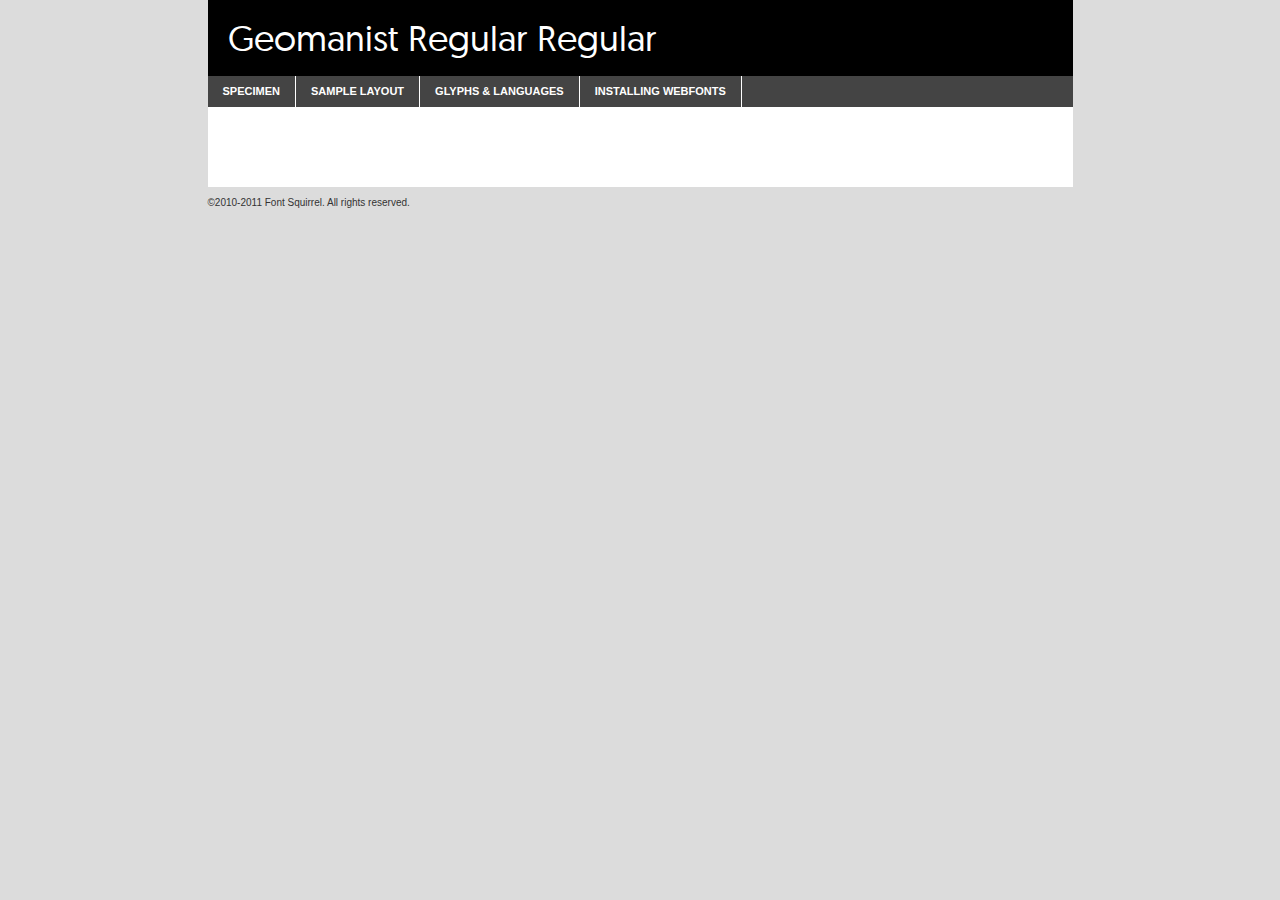
<file: geomanist_regular__italic/geomanist_regular_&_italic/01.Geomanist_Regular/Geomanist_Regular_Webfontkit/geomanist-regular-demo.html>
<!DOCTYPE html PUBLIC "-//W3C//DTD XHTML 1.0 Transitional//EN"
	"http://www.w3.org/TR/xhtml1/DTD/xhtml1-transitional.dtd">

<html xmlns="http://www.w3.org/1999/xhtml" xml:lang="en" lang="en">
<head>
	<meta http-equiv="Content-Type" content="text/html; charset=utf-8" />
	<script src="http://ajax.googleapis.com/ajax/libs/jquery/1.7.2/jquery.min.js" type="text/javascript" charset="utf-8"></script>
	<script src="specimen_files/easytabs.js" type="text/javascript" charset="utf-8"></script>
	<link rel="stylesheet" href="specimen_files/specimen_stylesheet.css" type="text/css" charset="utf-8" />
	<link rel="stylesheet" href="stylesheet.css" type="text/css" charset="utf-8" />

	<style type="text/css">
					body{
				font-family: 'geomanist_regularregular';
							}
		</style>

	<title>Geomanist Regular Regular Specimen</title>
	
	
	<script type="text/javascript" charset="utf-8">
		$(document).ready(function() {
			$('#container').easyTabs({defaultContent:1});
		});
	</script>
</head>

<body>
<div id="container">
	<div id="header">
		Geomanist Regular Regular	</div>
	<ul class="tabs">
		<li><a href="#specimen">Specimen</a></li>
		<li><a href="#layout">Sample Layout</a></li>
				<li><a href="#glyphs">Glyphs &amp; Languages</a></li>
		<li><a href="#installing">Installing Webfonts</a></li>
		
	</ul>
	
	<div id="main_content">

		
			<div id="specimen">
		
				<div class="section">
					<div class="grid12 firstcol">
						<div class="huge">AaBb</div>
					</div>
				</div>
		
				<div class="section">
					<div class="glyph_range">A&#x200B;B&#x200b;C&#x200b;D&#x200b;E&#x200b;F&#x200b;G&#x200b;H&#x200b;I&#x200b;J&#x200b;K&#x200b;L&#x200b;M&#x200b;N&#x200b;O&#x200b;P&#x200b;Q&#x200b;R&#x200b;S&#x200b;T&#x200b;U&#x200b;V&#x200b;W&#x200b;X&#x200b;Y&#x200b;Z&#x200b;a&#x200b;b&#x200b;c&#x200b;d&#x200b;e&#x200b;f&#x200b;g&#x200b;h&#x200b;i&#x200b;j&#x200b;k&#x200b;l&#x200b;m&#x200b;n&#x200b;o&#x200b;p&#x200b;q&#x200b;r&#x200b;s&#x200b;t&#x200b;u&#x200b;v&#x200b;w&#x200b;x&#x200b;y&#x200b;z&#x200b;1&#x200b;2&#x200b;3&#x200b;4&#x200b;5&#x200b;6&#x200b;7&#x200b;8&#x200b;9&#x200b;0&#x200b;&amp;&#x200b;.&#x200b;,&#x200b;?&#x200b;!&#x200b;&#64;&#x200b;(&#x200b;)&#x200b;#&#x200b;$&#x200b;%&#x200b;*&#x200b;+&#x200b;-&#x200b;=&#x200b;:&#x200b;;</div>
				</div>
				<div class="section">
					<div class="grid12 firstcol">
						<table class="sample_table">
							<tr><td>10</td><td class="size10">abcdefghijklmnopqrstuvwxyzABCDEFGHIJKLMNOPQRSTUVWXYZ0123456789abcdefghijklmnopqrstuvwxyzABCDEFGHIJKLMNOPQRSTUVWXYZ0123456789abcdefghijklmnopqrstuvwxyzABCDEFGHIJKLMNOPQRSTUVWXYZ</td></tr>
							<tr><td>11</td><td class="size11">abcdefghijklmnopqrstuvwxyzABCDEFGHIJKLMNOPQRSTUVWXYZ0123456789abcdefghijklmnopqrstuvwxyzABCDEFGHIJKLMNOPQRSTUVWXYZ0123456789abcdefghijklmnopqrstuvwxyzABCDEFGHIJKLMNOPQRSTUVWXYZ</td></tr>
							<tr><td>12</td><td class="size12">abcdefghijklmnopqrstuvwxyzABCDEFGHIJKLMNOPQRSTUVWXYZ0123456789abcdefghijklmnopqrstuvwxyzABCDEFGHIJKLMNOPQRSTUVWXYZ0123456789abcdefghijklmnopqrstuvwxyzABCDEFGHIJKLMNOPQRSTUVWXYZ</td></tr>
							<tr><td>13</td><td class="size13">abcdefghijklmnopqrstuvwxyzABCDEFGHIJKLMNOPQRSTUVWXYZ0123456789abcdefghijklmnopqrstuvwxyzABCDEFGHIJKLMNOPQRSTUVWXYZ0123456789abcdefghijklmnopqrstuvwxyzABCDEFGHIJKLMNOPQRSTUVWXYZ</td></tr>
							<tr><td>14</td><td class="size14">abcdefghijklmnopqrstuvwxyzABCDEFGHIJKLMNOPQRSTUVWXYZ0123456789abcdefghijklmnopqrstuvwxyzABCDEFGHIJKLMNOPQRSTUVWXYZ0123456789abcdefghijklmnopqrstuvwxyzABCDEFGHIJKLMNOPQRSTUVWXYZ</td></tr>
							<tr><td>16</td><td class="size16">abcdefghijklmnopqrstuvwxyzABCDEFGHIJKLMNOPQRSTUVWXYZ0123456789abcdefghijklmnopqrstuvwxyzABCDEFGHIJKLMNOPQRSTUVWXYZ</td></tr>
							<tr><td>18</td><td class="size18">abcdefghijklmnopqrstuvwxyzABCDEFGHIJKLMNOPQRSTUVWXYZ0123456789abcdefghijklmnopqrstuvwxyzABCDEFGHIJKLMNOPQRSTUVWXYZ</td></tr>
							<tr><td>20</td><td class="size20">abcdefghijklmnopqrstuvwxyzABCDEFGHIJKLMNOPQRSTUVWXYZ0123456789abcdefghijklmnopqrstuvwxyzABCDEFGHIJKLMNOPQRSTUVWXYZ</td></tr>
							<tr><td>24</td><td class="size24">abcdefghijklmnopqrstuvwxyzABCDEFGHIJKLMNOPQRSTUVWXYZ0123456789abcdefghijklmnopqrstuvwxyzABCDEFGHIJKLMNOPQRSTUVWXYZ</td></tr>
							<tr><td>30</td><td class="size30">abcdefghijklmnopqrstuvwxyzABCDEFGHIJKLMNOPQRSTUVWXYZ0123456789abcdefghijklmnopqrstuvwxyzABCDEFGHIJKLMNOPQRSTUVWXYZ</td></tr>
							<tr><td>36</td><td class="size36">abcdefghijklmnopqrstuvwxyzABCDEFGHIJKLMNOPQRSTUVWXYZ0123456789abcdefghijklmnopqrstuvwxyzABCDEFGHIJKLMNOPQRSTUVWXYZ</td></tr>
							<tr><td>48</td><td class="size48">abcdefghijklmnopqrstuvwxyzABCDEFGHIJKLMNOPQRSTUVWXYZ0123456789abcdefghijklmnopqrstuvwxyzABCDEFGHIJKLMNOPQRSTUVWXYZ</td></tr>
							<tr><td>60</td><td class="size60">abcdefghijklmnopqrstuvwxyzABCDEFGHIJKLMNOPQRSTUVWXYZ0123456789abcdefghijklmnopqrstuvwxyzABCDEFGHIJKLMNOPQRSTUVWXYZ</td></tr>
							<tr><td>72</td><td class="size72">abcdefghijklmnopqrstuvwxyzABCDEFGHIJKLMNOPQRSTUVWXYZ0123456789abcdefghijklmnopqrstuvwxyzABCDEFGHIJKLMNOPQRSTUVWXYZ</td></tr>
							<tr><td>90</td><td class="size90">abcdefghijklmnopqrstuvwxyzABCDEFGHIJKLMNOPQRSTUVWXYZ0123456789abcdefghijklmnopqrstuvwxyzABCDEFGHIJKLMNOPQRSTUVWXYZ</td></tr>
						</table>
				
					</div>
			
				</div>
		
		
		
								<div class="section" id="bodycomparison">


										<div id="xheight">
				<div class="fontbody">&#x25FC;&#x25FC;&#x25FC;&#x25FC;&#x25FC;&#x25FC;&#x25FC;&#x25FC;&#x25FC;&#x25FC;&#x25FC;&#x25FC;&#x25FC;&#x25FC;&#x25FC;&#x25FC;&#x25FC;&#x25FC;&#x25FC;&#x25FC;&#x25FC;&#x25FC;&#x25FC;&#x25FC;&#x25FC;&#x25FC;&#x25FC;&#x25FC;&#x25FC;&#x25FC;&#x25FC;&#x25FC;&#x25FC;&#x25FC;&#x25FC;&#x25FC;&#x25FC;&#x25FC;&#x25FC;&#x25FC;&#x25FC;&#x25FC;&#x25FC;&#x25FC;&#x25FC;&#x25FC;&#x25FC;&#x25FC;&#x25FC;&#x25FC;&#x25FC;&#x25FC;&#x25FC;&#x25FC;&#x25FC;&#x25FC;&#x25FC;&#x25FC;&#x25FC;&#x25FC;&#x25FC;&#x25FC;&#x25FC;&#x25FC;&#x25FC;&#x25FC;&#x25FC;&#x25FC;&#x25FC;&#x25FC;&#x25FC;&#x25FC;&#x25FC;&#x25FC;&#x25FC;&#x25FC;&#x25FC;&#x25FC;&#x25FC;&#x25FC;&#x25FC;&#x25FC;&#x25FC;&#x25FC;&#x25FC;&#x25FC;&#x25FC;&#x25FC;&#x25FC;&#x25FC;&#x25FC;&#x25FC;&#x25FC;&#x25FC;&#x25FC;&#x25FC;&#x25FC;&#x25FC;&#x25FC;body</div><div class="arialbody">body</div><div class="verdanabody">body</div><div class="georgiabody">body</div></div>
										<div class="fontbody" style="z-index:1">
											body<span>Geomanist Regular Regular</span>
										</div>
										<div class="arialbody" style="z-index:1">
											body<span>Arial</span>
										</div>
										<div class="verdanabody" style="z-index:1">
											body<span>Verdana</span>
										</div>
										<div class="georgiabody" style="z-index:1">
											body<span>Georgia</span>
										</div>



								</div>
		
		
				<div class="section psample psample_row1" id="">
					
					<div class="grid2 firstcol">
						<p class="size10"><span>10.</span>Aenean lacinia bibendum nulla sed consectetur. Fusce dapibus, tellus ac cursus commodo, tortor mauris condimentum nibh, ut fermentum massa justo sit amet risus. Nullam id dolor id nibh ultricies vehicula ut id elit. Cum sociis natoque penatibus et magnis dis parturient montes, nascetur ridiculus mus. Nulla vitae elit libero, a pharetra augue.</p>
			
					</div>
					<div class="grid3">
						<p class="size11"><span>11.</span>Aenean lacinia bibendum nulla sed consectetur. Fusce dapibus, tellus ac cursus commodo, tortor mauris condimentum nibh, ut fermentum massa justo sit amet risus. Nullam id dolor id nibh ultricies vehicula ut id elit. Cum sociis natoque penatibus et magnis dis parturient montes, nascetur ridiculus mus. Nulla vitae elit libero, a pharetra augue.</p>
			
					</div>
					<div class="grid3">
						<p class="size12"><span>12.</span>Aenean lacinia bibendum nulla sed consectetur. Fusce dapibus, tellus ac cursus commodo, tortor mauris condimentum nibh, ut fermentum massa justo sit amet risus. Nullam id dolor id nibh ultricies vehicula ut id elit. Cum sociis natoque penatibus et magnis dis parturient montes, nascetur ridiculus mus. Nulla vitae elit libero, a pharetra augue.</p>
			
					</div>
					<div class="grid4">
						<p class="size13"><span>13.</span>Aenean lacinia bibendum nulla sed consectetur. Fusce dapibus, tellus ac cursus commodo, tortor mauris condimentum nibh, ut fermentum massa justo sit amet risus. Nullam id dolor id nibh ultricies vehicula ut id elit. Cum sociis natoque penatibus et magnis dis parturient montes, nascetur ridiculus mus. Nulla vitae elit libero, a pharetra augue.</p>
			
					</div>
					<div class="white_blend"></div>
					
				</div>
				<div class="section psample psample_row2" id="">
					<div class="grid3 firstcol">
						<p class="size14"><span>14.</span>Aenean lacinia bibendum nulla sed consectetur. Fusce dapibus, tellus ac cursus commodo, tortor mauris condimentum nibh, ut fermentum massa justo sit amet risus. Nullam id dolor id nibh ultricies vehicula ut id elit. Cum sociis natoque penatibus et magnis dis parturient montes, nascetur ridiculus mus. Nulla vitae elit libero, a pharetra augue.</p>
			
					</div>
					<div class="grid4">
						<p class="size16"><span>16.</span>Aenean lacinia bibendum nulla sed consectetur. Fusce dapibus, tellus ac cursus commodo, tortor mauris condimentum nibh, ut fermentum massa justo sit amet risus. Nullam id dolor id nibh ultricies vehicula ut id elit. Cum sociis natoque penatibus et magnis dis parturient montes, nascetur ridiculus mus. Nulla vitae elit libero, a pharetra augue.</p>
			
					</div>
					<div class="grid5">
						<p class="size18"><span>18.</span>Aenean lacinia bibendum nulla sed consectetur. Fusce dapibus, tellus ac cursus commodo, tortor mauris condimentum nibh, ut fermentum massa justo sit amet risus. Nullam id dolor id nibh ultricies vehicula ut id elit. Cum sociis natoque penatibus et magnis dis parturient montes, nascetur ridiculus mus. Nulla vitae elit libero, a pharetra augue.</p>
			
					</div>

					<div class="white_blend"></div>

				</div>
				
				<div class="section psample psample_row3" id="">
					<div class="grid5 firstcol">
						<p class="size20"><span>20.</span>Aenean lacinia bibendum nulla sed consectetur. Fusce dapibus, tellus ac cursus commodo, tortor mauris condimentum nibh, ut fermentum massa justo sit amet risus. Nullam id dolor id nibh ultricies vehicula ut id elit. Cum sociis natoque penatibus et magnis dis parturient montes, nascetur ridiculus mus. Nulla vitae elit libero, a pharetra augue.</p>
					</div>
					<div class="grid7">
						<p class="size24"><span>24.</span>Aenean lacinia bibendum nulla sed consectetur. Fusce dapibus, tellus ac cursus commodo, tortor mauris condimentum nibh, ut fermentum massa justo sit amet risus. Nullam id dolor id nibh ultricies vehicula ut id elit. Cum sociis natoque penatibus et magnis dis parturient montes, nascetur ridiculus mus. Nulla vitae elit libero, a pharetra augue.</p>
					</div>
					
					<div class="white_blend"></div>
					
				</div>
				
				<div class="section psample psample_row4" id="">
					<div class="grid12 firstcol">
						<p class="size30"><span>30.</span>Aenean lacinia bibendum nulla sed consectetur. Fusce dapibus, tellus ac cursus commodo, tortor mauris condimentum nibh, ut fermentum massa justo sit amet risus. Nullam id dolor id nibh ultricies vehicula ut id elit. Cum sociis natoque penatibus et magnis dis parturient montes, nascetur ridiculus mus. Nulla vitae elit libero, a pharetra augue.</p>
					</div>
					<div class="white_blend"></div>
					
				</div>
				
				
				
				<div class="section psample psample_row1 fullreverse">
					<div class="grid2 firstcol">
						<p class="size10"><span>10.</span>Aenean lacinia bibendum nulla sed consectetur. Fusce dapibus, tellus ac cursus commodo, tortor mauris condimentum nibh, ut fermentum massa justo sit amet risus. Nullam id dolor id nibh ultricies vehicula ut id elit. Cum sociis natoque penatibus et magnis dis parturient montes, nascetur ridiculus mus. Nulla vitae elit libero, a pharetra augue.</p>
			
					</div>
					<div class="grid3">
						<p class="size11"><span>11.</span>Aenean lacinia bibendum nulla sed consectetur. Fusce dapibus, tellus ac cursus commodo, tortor mauris condimentum nibh, ut fermentum massa justo sit amet risus. Nullam id dolor id nibh ultricies vehicula ut id elit. Cum sociis natoque penatibus et magnis dis parturient montes, nascetur ridiculus mus. Nulla vitae elit libero, a pharetra augue.</p>
			
					</div>
					<div class="grid3">
						<p class="size12"><span>12.</span>Aenean lacinia bibendum nulla sed consectetur. Fusce dapibus, tellus ac cursus commodo, tortor mauris condimentum nibh, ut fermentum massa justo sit amet risus. Nullam id dolor id nibh ultricies vehicula ut id elit. Cum sociis natoque penatibus et magnis dis parturient montes, nascetur ridiculus mus. Nulla vitae elit libero, a pharetra augue.</p>
			
					</div>
					<div class="grid4">
						<p class="size13"><span>13.</span>Aenean lacinia bibendum nulla sed consectetur. Fusce dapibus, tellus ac cursus commodo, tortor mauris condimentum nibh, ut fermentum massa justo sit amet risus. Nullam id dolor id nibh ultricies vehicula ut id elit. Cum sociis natoque penatibus et magnis dis parturient montes, nascetur ridiculus mus. Nulla vitae elit libero, a pharetra augue.</p>
			
					</div>
					<div class="black_blend"></div>
					
				</div>
				
				<div class="section psample psample_row2 fullreverse">
					<div class="grid3 firstcol">
						<p class="size14"><span>14.</span>Aenean lacinia bibendum nulla sed consectetur. Fusce dapibus, tellus ac cursus commodo, tortor mauris condimentum nibh, ut fermentum massa justo sit amet risus. Nullam id dolor id nibh ultricies vehicula ut id elit. Cum sociis natoque penatibus et magnis dis parturient montes, nascetur ridiculus mus. Nulla vitae elit libero, a pharetra augue.</p>
			
					</div>
					<div class="grid4">
						<p class="size16"><span>16.</span>Aenean lacinia bibendum nulla sed consectetur. Fusce dapibus, tellus ac cursus commodo, tortor mauris condimentum nibh, ut fermentum massa justo sit amet risus. Nullam id dolor id nibh ultricies vehicula ut id elit. Cum sociis natoque penatibus et magnis dis parturient montes, nascetur ridiculus mus. Nulla vitae elit libero, a pharetra augue.</p>
			
					</div>
					<div class="grid5">
						<p class="size18"><span>18.</span>Aenean lacinia bibendum nulla sed consectetur. Fusce dapibus, tellus ac cursus commodo, tortor mauris condimentum nibh, ut fermentum massa justo sit amet risus. Nullam id dolor id nibh ultricies vehicula ut id elit. Cum sociis natoque penatibus et magnis dis parturient montes, nascetur ridiculus mus. Nulla vitae elit libero, a pharetra augue.</p>
			
					</div>
					<div class="black_blend"></div>

				</div>
				
				<div class="section psample fullreverse psample_row3" id="">
					<div class="grid5 firstcol">
						<p class="size20"><span>20.</span>Aenean lacinia bibendum nulla sed consectetur. Fusce dapibus, tellus ac cursus commodo, tortor mauris condimentum nibh, ut fermentum massa justo sit amet risus. Nullam id dolor id nibh ultricies vehicula ut id elit. Cum sociis natoque penatibus et magnis dis parturient montes, nascetur ridiculus mus. Nulla vitae elit libero, a pharetra augue.</p>
					</div>
					<div class="grid7">
						<p class="size24"><span>24.</span>Aenean lacinia bibendum nulla sed consectetur. Fusce dapibus, tellus ac cursus commodo, tortor mauris condimentum nibh, ut fermentum massa justo sit amet risus. Nullam id dolor id nibh ultricies vehicula ut id elit. Cum sociis natoque penatibus et magnis dis parturient montes, nascetur ridiculus mus. Nulla vitae elit libero, a pharetra augue.</p>
					</div>
					
					<div class="black_blend"></div>
					
				</div>
				
				<div class="section psample fullreverse psample_row4" id="" style="border-bottom: 20px #000 solid;">
					<div class="grid12 firstcol">
						<p class="size30"><span>30.</span>Aenean lacinia bibendum nulla sed consectetur. Fusce dapibus, tellus ac cursus commodo, tortor mauris condimentum nibh, ut fermentum massa justo sit amet risus. Nullam id dolor id nibh ultricies vehicula ut id elit. Cum sociis natoque penatibus et magnis dis parturient montes, nascetur ridiculus mus. Nulla vitae elit libero, a pharetra augue.</p>
					</div>
					<div class="black_blend"></div>
					
				</div>
				
				
				
				
			</div>
			
			<div id="layout">
				
				<div class="section">
					
					<div class="grid12 firstcol">
						<h1>Lorem Ipsum Dolor</h1>
						<h2>Etiam porta sem malesuada magna mollis euismod</h2>
						
						<p class="byline">By <a href="#link">Aenean Lacinia</a></p>
					</div>
				</div>
				<div class="section">
					<div class="grid8 firstcol">
						<p class="large">Donec sed odio dui. Morbi leo risus, porta ac consectetur ac, vestibulum at eros. Fusce dapibus, tellus ac cursus commodo, tortor mauris condimentum nibh, ut fermentum massa justo sit amet risus. </p>

						
						<h3>Pellentesque ornare sem</h3>

						<p>Maecenas sed diam eget risus varius blandit sit amet non magna. Maecenas faucibus mollis interdum. Donec ullamcorper nulla non metus auctor fringilla. Nullam id dolor id nibh ultricies vehicula ut id elit. Nullam id dolor id nibh ultricies vehicula ut id elit. </p>

						<p>Aenean eu leo quam. Pellentesque ornare sem lacinia quam venenatis vestibulum. Lorem ipsum dolor sit amet, consectetur adipiscing elit. Cum sociis natoque penatibus et magnis dis parturient montes, nascetur ridiculus mus. </p>

						<p>Nulla vitae elit libero, a pharetra augue. Praesent commodo cursus magna, vel scelerisque nisl consectetur et. Aenean lacinia bibendum nulla sed consectetur. </p>

						<p>Nullam quis risus eget urna mollis ornare vel eu leo. Nullam quis risus eget urna mollis ornare vel eu leo. Maecenas sed diam eget risus varius blandit sit amet non magna. Donec ullamcorper nulla non metus auctor fringilla. </p>

						<h3>Cras mattis consectetur</h3>

						<p>Aenean eu leo quam. Pellentesque ornare sem lacinia quam venenatis vestibulum. Aenean lacinia bibendum nulla sed consectetur. Integer posuere erat a ante venenatis dapibus posuere velit aliquet. Cras mattis consectetur purus sit amet fermentum. </p>

						<p>Nullam id dolor id nibh ultricies vehicula ut id elit. Nullam quis risus eget urna mollis ornare vel eu leo. Cras mattis consectetur purus sit amet fermentum.</p>
					</div>
					
					<div class="grid4 sidebar">
						
						<div class="box reverse">
							<p class="last">Nullam quis risus eget urna mollis ornare vel eu leo. Donec ullamcorper nulla non metus auctor fringilla. Cras mattis consectetur purus sit amet fermentum. Sed posuere consectetur est at lobortis. Lorem ipsum dolor sit amet, consectetur adipiscing elit. </p>
						</div>
						
						<p class="caption">Maecenas sed diam eget risus varius.</p>

						<p>Vestibulum id ligula porta felis euismod semper. Integer posuere erat a ante venenatis dapibus posuere velit aliquet. Vestibulum id ligula porta felis euismod semper. Sed posuere consectetur est at lobortis. Maecenas sed diam eget risus varius blandit sit amet non magna. Fusce dapibus, tellus ac cursus commodo, tortor mauris condimentum nibh, ut fermentum massa justo sit amet risus. </p>

					

						<p>Duis mollis, est non commodo luctus, nisi erat porttitor ligula, eget lacinia odio sem nec elit. Aenean lacinia bibendum nulla sed consectetur. Vivamus sagittis lacus vel augue laoreet rutrum faucibus dolor auctor. Aenean lacinia bibendum nulla sed consectetur. Nullam quis risus eget urna mollis ornare vel eu leo. </p>

						<p>Praesent commodo cursus magna, vel scelerisque nisl consectetur et. Donec ullamcorper nulla non metus auctor fringilla. Maecenas faucibus mollis interdum. Fusce dapibus, tellus ac cursus commodo, tortor mauris condimentum nibh, ut fermentum massa justo sit amet risus. </p>

					</div>
				</div>
				
			</div>


			



		<div id="glyphs">
			<div class="section">
				<div class="grid12 firstcol">
			
				<h1>Language Support</h1>
				<p>The subset of Geomanist Regular Regular in this kit supports the following languages:<br />
			
					Afrikaans, Albanian, Basque, Belarusian_lacinka, Bosnian, Breton, Catalan, Chamorro, Chichewa_nyanja, Croatian, Czech, Danish, Dutch, English, Esperanto, Estonian, Faroese, Finnish, French, Frisian, Galician, German, Hungarian, Icelandic, Italian, Latvian, Lithuanian, Malagasy, Maltese, Norwegian, Polish, Portuguese, Serbian, Slovak, Slovenian, Spanish, Swedish, Turkish, Welsh				</p>
				<h1>Glyph Chart</h1>
				<p>The subset of Geomanist Regular Regular in this kit includes all the glyphs listed below. Unicode entities are included above each glyph to help you insert individual characters into your layout.</p>
				<div id="glyph_chart">
			
																				 <div><p>&amp;#32;</p>&#32;</div>
																				 <div><p>&amp;#33;</p>&#33;</div>
																				 <div><p>&amp;#34;</p>&#34;</div>
																				 <div><p>&amp;#35;</p>&#35;</div>
																				 <div><p>&amp;#36;</p>&#36;</div>
																				 <div><p>&amp;#37;</p>&#37;</div>
																				 <div><p>&amp;#38;</p>&#38;</div>
																				 <div><p>&amp;#39;</p>&#39;</div>
																				 <div><p>&amp;#40;</p>&#40;</div>
																				 <div><p>&amp;#41;</p>&#41;</div>
																				 <div><p>&amp;#42;</p>&#42;</div>
																				 <div><p>&amp;#43;</p>&#43;</div>
																				 <div><p>&amp;#44;</p>&#44;</div>
																				 <div><p>&amp;#45;</p>&#45;</div>
																				 <div><p>&amp;#46;</p>&#46;</div>
																				 <div><p>&amp;#47;</p>&#47;</div>
																				 <div><p>&amp;#48;</p>&#48;</div>
																				 <div><p>&amp;#49;</p>&#49;</div>
																				 <div><p>&amp;#50;</p>&#50;</div>
																				 <div><p>&amp;#51;</p>&#51;</div>
																				 <div><p>&amp;#52;</p>&#52;</div>
																				 <div><p>&amp;#53;</p>&#53;</div>
																				 <div><p>&amp;#54;</p>&#54;</div>
																				 <div><p>&amp;#55;</p>&#55;</div>
																				 <div><p>&amp;#56;</p>&#56;</div>
																				 <div><p>&amp;#57;</p>&#57;</div>
																				 <div><p>&amp;#58;</p>&#58;</div>
																				 <div><p>&amp;#59;</p>&#59;</div>
																				 <div><p>&amp;#60;</p>&#60;</div>
																				 <div><p>&amp;#61;</p>&#61;</div>
																				 <div><p>&amp;#62;</p>&#62;</div>
																				 <div><p>&amp;#63;</p>&#63;</div>
																				 <div><p>&amp;#64;</p>&#64;</div>
																				 <div><p>&amp;#65;</p>&#65;</div>
																				 <div><p>&amp;#66;</p>&#66;</div>
																				 <div><p>&amp;#67;</p>&#67;</div>
																				 <div><p>&amp;#68;</p>&#68;</div>
																				 <div><p>&amp;#69;</p>&#69;</div>
																				 <div><p>&amp;#70;</p>&#70;</div>
																				 <div><p>&amp;#71;</p>&#71;</div>
																				 <div><p>&amp;#72;</p>&#72;</div>
																				 <div><p>&amp;#73;</p>&#73;</div>
																				 <div><p>&amp;#74;</p>&#74;</div>
																				 <div><p>&amp;#75;</p>&#75;</div>
																				 <div><p>&amp;#76;</p>&#76;</div>
																				 <div><p>&amp;#77;</p>&#77;</div>
																				 <div><p>&amp;#78;</p>&#78;</div>
																				 <div><p>&amp;#79;</p>&#79;</div>
																				 <div><p>&amp;#80;</p>&#80;</div>
																				 <div><p>&amp;#81;</p>&#81;</div>
																				 <div><p>&amp;#82;</p>&#82;</div>
																				 <div><p>&amp;#83;</p>&#83;</div>
																				 <div><p>&amp;#84;</p>&#84;</div>
																				 <div><p>&amp;#85;</p>&#85;</div>
																				 <div><p>&amp;#86;</p>&#86;</div>
																				 <div><p>&amp;#87;</p>&#87;</div>
																				 <div><p>&amp;#88;</p>&#88;</div>
																				 <div><p>&amp;#89;</p>&#89;</div>
																				 <div><p>&amp;#90;</p>&#90;</div>
																				 <div><p>&amp;#91;</p>&#91;</div>
																				 <div><p>&amp;#92;</p>&#92;</div>
																				 <div><p>&amp;#93;</p>&#93;</div>
																				 <div><p>&amp;#94;</p>&#94;</div>
																				 <div><p>&amp;#95;</p>&#95;</div>
																				 <div><p>&amp;#96;</p>&#96;</div>
																				 <div><p>&amp;#97;</p>&#97;</div>
																				 <div><p>&amp;#98;</p>&#98;</div>
																				 <div><p>&amp;#99;</p>&#99;</div>
																				 <div><p>&amp;#100;</p>&#100;</div>
																				 <div><p>&amp;#101;</p>&#101;</div>
																				 <div><p>&amp;#102;</p>&#102;</div>
																				 <div><p>&amp;#103;</p>&#103;</div>
																				 <div><p>&amp;#104;</p>&#104;</div>
																				 <div><p>&amp;#105;</p>&#105;</div>
																				 <div><p>&amp;#106;</p>&#106;</div>
																				 <div><p>&amp;#107;</p>&#107;</div>
																				 <div><p>&amp;#108;</p>&#108;</div>
																				 <div><p>&amp;#109;</p>&#109;</div>
																				 <div><p>&amp;#110;</p>&#110;</div>
																				 <div><p>&amp;#111;</p>&#111;</div>
																				 <div><p>&amp;#112;</p>&#112;</div>
																				 <div><p>&amp;#113;</p>&#113;</div>
																				 <div><p>&amp;#114;</p>&#114;</div>
																				 <div><p>&amp;#115;</p>&#115;</div>
																				 <div><p>&amp;#116;</p>&#116;</div>
																				 <div><p>&amp;#117;</p>&#117;</div>
																				 <div><p>&amp;#118;</p>&#118;</div>
																				 <div><p>&amp;#119;</p>&#119;</div>
																				 <div><p>&amp;#120;</p>&#120;</div>
																				 <div><p>&amp;#121;</p>&#121;</div>
																				 <div><p>&amp;#122;</p>&#122;</div>
																				 <div><p>&amp;#123;</p>&#123;</div>
																				 <div><p>&amp;#124;</p>&#124;</div>
																				 <div><p>&amp;#125;</p>&#125;</div>
																				 <div><p>&amp;#126;</p>&#126;</div>
																				 <div><p>&amp;#160;</p>&#160;</div>
																				 <div><p>&amp;#161;</p>&#161;</div>
																				 <div><p>&amp;#162;</p>&#162;</div>
																				 <div><p>&amp;#163;</p>&#163;</div>
																				 <div><p>&amp;#165;</p>&#165;</div>
																				 <div><p>&amp;#167;</p>&#167;</div>
																				 <div><p>&amp;#168;</p>&#168;</div>
																				 <div><p>&amp;#169;</p>&#169;</div>
																				 <div><p>&amp;#170;</p>&#170;</div>
																				 <div><p>&amp;#171;</p>&#171;</div>
																				 <div><p>&amp;#173;</p>&#173;</div>
																				 <div><p>&amp;#174;</p>&#174;</div>
																				 <div><p>&amp;#175;</p>&#175;</div>
																				 <div><p>&amp;#176;</p>&#176;</div>
																				 <div><p>&amp;#178;</p>&#178;</div>
																				 <div><p>&amp;#179;</p>&#179;</div>
																				 <div><p>&amp;#180;</p>&#180;</div>
																				 <div><p>&amp;#182;</p>&#182;</div>
																				 <div><p>&amp;#183;</p>&#183;</div>
																				 <div><p>&amp;#184;</p>&#184;</div>
																				 <div><p>&amp;#185;</p>&#185;</div>
																				 <div><p>&amp;#186;</p>&#186;</div>
																				 <div><p>&amp;#187;</p>&#187;</div>
																				 <div><p>&amp;#188;</p>&#188;</div>
																				 <div><p>&amp;#189;</p>&#189;</div>
																				 <div><p>&amp;#190;</p>&#190;</div>
																				 <div><p>&amp;#191;</p>&#191;</div>
																				 <div><p>&amp;#192;</p>&#192;</div>
																				 <div><p>&amp;#193;</p>&#193;</div>
																				 <div><p>&amp;#194;</p>&#194;</div>
																				 <div><p>&amp;#195;</p>&#195;</div>
																				 <div><p>&amp;#196;</p>&#196;</div>
																				 <div><p>&amp;#197;</p>&#197;</div>
																				 <div><p>&amp;#198;</p>&#198;</div>
																				 <div><p>&amp;#199;</p>&#199;</div>
																				 <div><p>&amp;#200;</p>&#200;</div>
																				 <div><p>&amp;#201;</p>&#201;</div>
																				 <div><p>&amp;#202;</p>&#202;</div>
																				 <div><p>&amp;#203;</p>&#203;</div>
																				 <div><p>&amp;#204;</p>&#204;</div>
																				 <div><p>&amp;#205;</p>&#205;</div>
																				 <div><p>&amp;#206;</p>&#206;</div>
																				 <div><p>&amp;#207;</p>&#207;</div>
																				 <div><p>&amp;#208;</p>&#208;</div>
																				 <div><p>&amp;#209;</p>&#209;</div>
																				 <div><p>&amp;#210;</p>&#210;</div>
																				 <div><p>&amp;#211;</p>&#211;</div>
																				 <div><p>&amp;#212;</p>&#212;</div>
																				 <div><p>&amp;#213;</p>&#213;</div>
																				 <div><p>&amp;#214;</p>&#214;</div>
																				 <div><p>&amp;#215;</p>&#215;</div>
																				 <div><p>&amp;#216;</p>&#216;</div>
																				 <div><p>&amp;#217;</p>&#217;</div>
																				 <div><p>&amp;#218;</p>&#218;</div>
																				 <div><p>&amp;#219;</p>&#219;</div>
																				 <div><p>&amp;#220;</p>&#220;</div>
																				 <div><p>&amp;#221;</p>&#221;</div>
																				 <div><p>&amp;#222;</p>&#222;</div>
																				 <div><p>&amp;#223;</p>&#223;</div>
																				 <div><p>&amp;#224;</p>&#224;</div>
																				 <div><p>&amp;#225;</p>&#225;</div>
																				 <div><p>&amp;#226;</p>&#226;</div>
																				 <div><p>&amp;#227;</p>&#227;</div>
																				 <div><p>&amp;#228;</p>&#228;</div>
																				 <div><p>&amp;#229;</p>&#229;</div>
																				 <div><p>&amp;#230;</p>&#230;</div>
																				 <div><p>&amp;#231;</p>&#231;</div>
																				 <div><p>&amp;#232;</p>&#232;</div>
																				 <div><p>&amp;#233;</p>&#233;</div>
																				 <div><p>&amp;#234;</p>&#234;</div>
																				 <div><p>&amp;#235;</p>&#235;</div>
																				 <div><p>&amp;#236;</p>&#236;</div>
																				 <div><p>&amp;#237;</p>&#237;</div>
																				 <div><p>&amp;#238;</p>&#238;</div>
																				 <div><p>&amp;#239;</p>&#239;</div>
																				 <div><p>&amp;#240;</p>&#240;</div>
																				 <div><p>&amp;#241;</p>&#241;</div>
																				 <div><p>&amp;#242;</p>&#242;</div>
																				 <div><p>&amp;#243;</p>&#243;</div>
																				 <div><p>&amp;#244;</p>&#244;</div>
																				 <div><p>&amp;#245;</p>&#245;</div>
																				 <div><p>&amp;#246;</p>&#246;</div>
																				 <div><p>&amp;#247;</p>&#247;</div>
																				 <div><p>&amp;#248;</p>&#248;</div>
																				 <div><p>&amp;#249;</p>&#249;</div>
																				 <div><p>&amp;#250;</p>&#250;</div>
																				 <div><p>&amp;#251;</p>&#251;</div>
																				 <div><p>&amp;#252;</p>&#252;</div>
																				 <div><p>&amp;#253;</p>&#253;</div>
																				 <div><p>&amp;#254;</p>&#254;</div>
																				 <div><p>&amp;#255;</p>&#255;</div>
																				 <div><p>&amp;#256;</p>&#256;</div>
																				 <div><p>&amp;#257;</p>&#257;</div>
																				 <div><p>&amp;#258;</p>&#258;</div>
																				 <div><p>&amp;#259;</p>&#259;</div>
																				 <div><p>&amp;#260;</p>&#260;</div>
																				 <div><p>&amp;#261;</p>&#261;</div>
																				 <div><p>&amp;#262;</p>&#262;</div>
																				 <div><p>&amp;#263;</p>&#263;</div>
																				 <div><p>&amp;#264;</p>&#264;</div>
																				 <div><p>&amp;#265;</p>&#265;</div>
																				 <div><p>&amp;#266;</p>&#266;</div>
																				 <div><p>&amp;#267;</p>&#267;</div>
																				 <div><p>&amp;#268;</p>&#268;</div>
																				 <div><p>&amp;#269;</p>&#269;</div>
																				 <div><p>&amp;#270;</p>&#270;</div>
																				 <div><p>&amp;#271;</p>&#271;</div>
																				 <div><p>&amp;#272;</p>&#272;</div>
																				 <div><p>&amp;#273;</p>&#273;</div>
																				 <div><p>&amp;#274;</p>&#274;</div>
																				 <div><p>&amp;#275;</p>&#275;</div>
																				 <div><p>&amp;#276;</p>&#276;</div>
																				 <div><p>&amp;#277;</p>&#277;</div>
																				 <div><p>&amp;#278;</p>&#278;</div>
																				 <div><p>&amp;#279;</p>&#279;</div>
																				 <div><p>&amp;#280;</p>&#280;</div>
																				 <div><p>&amp;#281;</p>&#281;</div>
																				 <div><p>&amp;#282;</p>&#282;</div>
																				 <div><p>&amp;#283;</p>&#283;</div>
																				 <div><p>&amp;#284;</p>&#284;</div>
																				 <div><p>&amp;#285;</p>&#285;</div>
																				 <div><p>&amp;#286;</p>&#286;</div>
																				 <div><p>&amp;#287;</p>&#287;</div>
																				 <div><p>&amp;#288;</p>&#288;</div>
																				 <div><p>&amp;#289;</p>&#289;</div>
																				 <div><p>&amp;#290;</p>&#290;</div>
																				 <div><p>&amp;#291;</p>&#291;</div>
																				 <div><p>&amp;#292;</p>&#292;</div>
																				 <div><p>&amp;#293;</p>&#293;</div>
																				 <div><p>&amp;#294;</p>&#294;</div>
																				 <div><p>&amp;#295;</p>&#295;</div>
																				 <div><p>&amp;#296;</p>&#296;</div>
																				 <div><p>&amp;#297;</p>&#297;</div>
																				 <div><p>&amp;#298;</p>&#298;</div>
																				 <div><p>&amp;#299;</p>&#299;</div>
																				 <div><p>&amp;#300;</p>&#300;</div>
																				 <div><p>&amp;#301;</p>&#301;</div>
																				 <div><p>&amp;#302;</p>&#302;</div>
																				 <div><p>&amp;#303;</p>&#303;</div>
																				 <div><p>&amp;#304;</p>&#304;</div>
																				 <div><p>&amp;#305;</p>&#305;</div>
																				 <div><p>&amp;#306;</p>&#306;</div>
																				 <div><p>&amp;#307;</p>&#307;</div>
																				 <div><p>&amp;#308;</p>&#308;</div>
																				 <div><p>&amp;#309;</p>&#309;</div>
																				 <div><p>&amp;#310;</p>&#310;</div>
																				 <div><p>&amp;#311;</p>&#311;</div>
																				 <div><p>&amp;#312;</p>&#312;</div>
																				 <div><p>&amp;#313;</p>&#313;</div>
																				 <div><p>&amp;#314;</p>&#314;</div>
																				 <div><p>&amp;#315;</p>&#315;</div>
																				 <div><p>&amp;#316;</p>&#316;</div>
																				 <div><p>&amp;#317;</p>&#317;</div>
																				 <div><p>&amp;#318;</p>&#318;</div>
																				 <div><p>&amp;#319;</p>&#319;</div>
																				 <div><p>&amp;#320;</p>&#320;</div>
																				 <div><p>&amp;#321;</p>&#321;</div>
																				 <div><p>&amp;#322;</p>&#322;</div>
																				 <div><p>&amp;#323;</p>&#323;</div>
																				 <div><p>&amp;#324;</p>&#324;</div>
																				 <div><p>&amp;#325;</p>&#325;</div>
																				 <div><p>&amp;#326;</p>&#326;</div>
																				 <div><p>&amp;#327;</p>&#327;</div>
																				 <div><p>&amp;#328;</p>&#328;</div>
																				 <div><p>&amp;#329;</p>&#329;</div>
																				 <div><p>&amp;#330;</p>&#330;</div>
																				 <div><p>&amp;#331;</p>&#331;</div>
																				 <div><p>&amp;#332;</p>&#332;</div>
																				 <div><p>&amp;#333;</p>&#333;</div>
																				 <div><p>&amp;#334;</p>&#334;</div>
																				 <div><p>&amp;#335;</p>&#335;</div>
																				 <div><p>&amp;#336;</p>&#336;</div>
																				 <div><p>&amp;#337;</p>&#337;</div>
																				 <div><p>&amp;#338;</p>&#338;</div>
																				 <div><p>&amp;#339;</p>&#339;</div>
																				 <div><p>&amp;#340;</p>&#340;</div>
																				 <div><p>&amp;#341;</p>&#341;</div>
																				 <div><p>&amp;#342;</p>&#342;</div>
																				 <div><p>&amp;#343;</p>&#343;</div>
																				 <div><p>&amp;#344;</p>&#344;</div>
																				 <div><p>&amp;#345;</p>&#345;</div>
																				 <div><p>&amp;#346;</p>&#346;</div>
																				 <div><p>&amp;#347;</p>&#347;</div>
																				 <div><p>&amp;#348;</p>&#348;</div>
																				 <div><p>&amp;#349;</p>&#349;</div>
																				 <div><p>&amp;#350;</p>&#350;</div>
																				 <div><p>&amp;#351;</p>&#351;</div>
																				 <div><p>&amp;#352;</p>&#352;</div>
																				 <div><p>&amp;#353;</p>&#353;</div>
																				 <div><p>&amp;#354;</p>&#354;</div>
																				 <div><p>&amp;#355;</p>&#355;</div>
																				 <div><p>&amp;#356;</p>&#356;</div>
																				 <div><p>&amp;#357;</p>&#357;</div>
																				 <div><p>&amp;#358;</p>&#358;</div>
																				 <div><p>&amp;#359;</p>&#359;</div>
																				 <div><p>&amp;#360;</p>&#360;</div>
																				 <div><p>&amp;#361;</p>&#361;</div>
																				 <div><p>&amp;#362;</p>&#362;</div>
																				 <div><p>&amp;#363;</p>&#363;</div>
																				 <div><p>&amp;#364;</p>&#364;</div>
																				 <div><p>&amp;#365;</p>&#365;</div>
																				 <div><p>&amp;#366;</p>&#366;</div>
																				 <div><p>&amp;#367;</p>&#367;</div>
																				 <div><p>&amp;#368;</p>&#368;</div>
																				 <div><p>&amp;#369;</p>&#369;</div>
																				 <div><p>&amp;#370;</p>&#370;</div>
																				 <div><p>&amp;#371;</p>&#371;</div>
																				 <div><p>&amp;#372;</p>&#372;</div>
																				 <div><p>&amp;#373;</p>&#373;</div>
																				 <div><p>&amp;#374;</p>&#374;</div>
																				 <div><p>&amp;#375;</p>&#375;</div>
																				 <div><p>&amp;#376;</p>&#376;</div>
																				 <div><p>&amp;#377;</p>&#377;</div>
																				 <div><p>&amp;#378;</p>&#378;</div>
																				 <div><p>&amp;#379;</p>&#379;</div>
																				 <div><p>&amp;#380;</p>&#380;</div>
																				 <div><p>&amp;#381;</p>&#381;</div>
																				 <div><p>&amp;#382;</p>&#382;</div>
																				 <div><p>&amp;#402;</p>&#402;</div>
																				 <div><p>&amp;#506;</p>&#506;</div>
																				 <div><p>&amp;#507;</p>&#507;</div>
																				 <div><p>&amp;#508;</p>&#508;</div>
																				 <div><p>&amp;#509;</p>&#509;</div>
																				 <div><p>&amp;#510;</p>&#510;</div>
																				 <div><p>&amp;#511;</p>&#511;</div>
																				 <div><p>&amp;#536;</p>&#536;</div>
																				 <div><p>&amp;#537;</p>&#537;</div>
																				 <div><p>&amp;#567;</p>&#567;</div>
																				 <div><p>&amp;#710;</p>&#710;</div>
																				 <div><p>&amp;#711;</p>&#711;</div>
																				 <div><p>&amp;#728;</p>&#728;</div>
																				 <div><p>&amp;#729;</p>&#729;</div>
																				 <div><p>&amp;#730;</p>&#730;</div>
																				 <div><p>&amp;#731;</p>&#731;</div>
																				 <div><p>&amp;#732;</p>&#732;</div>
																				 <div><p>&amp;#733;</p>&#733;</div>
																				 <div><p>&amp;#7808;</p>&#7808;</div>
																				 <div><p>&amp;#7809;</p>&#7809;</div>
																				 <div><p>&amp;#7810;</p>&#7810;</div>
																				 <div><p>&amp;#7811;</p>&#7811;</div>
																				 <div><p>&amp;#7812;</p>&#7812;</div>
																				 <div><p>&amp;#7813;</p>&#7813;</div>
																				 <div><p>&amp;#7922;</p>&#7922;</div>
																				 <div><p>&amp;#7923;</p>&#7923;</div>
																				 <div><p>&amp;#8192;</p>&#8192;</div>
																				 <div><p>&amp;#8193;</p>&#8193;</div>
																				 <div><p>&amp;#8194;</p>&#8194;</div>
																				 <div><p>&amp;#8195;</p>&#8195;</div>
																				 <div><p>&amp;#8196;</p>&#8196;</div>
																				 <div><p>&amp;#8197;</p>&#8197;</div>
																				 <div><p>&amp;#8198;</p>&#8198;</div>
																				 <div><p>&amp;#8199;</p>&#8199;</div>
																				 <div><p>&amp;#8200;</p>&#8200;</div>
																				 <div><p>&amp;#8201;</p>&#8201;</div>
																				 <div><p>&amp;#8202;</p>&#8202;</div>
																				 <div><p>&amp;#8208;</p>&#8208;</div>
																				 <div><p>&amp;#8209;</p>&#8209;</div>
																				 <div><p>&amp;#8210;</p>&#8210;</div>
																				 <div><p>&amp;#8211;</p>&#8211;</div>
																				 <div><p>&amp;#8212;</p>&#8212;</div>
																				 <div><p>&amp;#8216;</p>&#8216;</div>
																				 <div><p>&amp;#8217;</p>&#8217;</div>
																				 <div><p>&amp;#8218;</p>&#8218;</div>
																				 <div><p>&amp;#8220;</p>&#8220;</div>
																				 <div><p>&amp;#8221;</p>&#8221;</div>
																				 <div><p>&amp;#8222;</p>&#8222;</div>
																				 <div><p>&amp;#8224;</p>&#8224;</div>
																				 <div><p>&amp;#8225;</p>&#8225;</div>
																				 <div><p>&amp;#8226;</p>&#8226;</div>
																				 <div><p>&amp;#8230;</p>&#8230;</div>
																				 <div><p>&amp;#8239;</p>&#8239;</div>
																				 <div><p>&amp;#8240;</p>&#8240;</div>
																				 <div><p>&amp;#8249;</p>&#8249;</div>
																				 <div><p>&amp;#8250;</p>&#8250;</div>
																				 <div><p>&amp;#8260;</p>&#8260;</div>
																				 <div><p>&amp;#8287;</p>&#8287;</div>
																				 <div><p>&amp;#8364;</p>&#8364;</div>
																				 <div><p>&amp;#8470;</p>&#8470;</div>
																				 <div><p>&amp;#8482;</p>&#8482;</div>
																				 <div><p>&amp;#8722;</p>&#8722;</div>
																				 <div><p>&amp;#9724;</p>&#9724;</div>
																				 <div><p>&amp;#63171;</p>&#63171;</div>
																																																																																																																																																																																																																																																																																																																																																												</div>	
				</div>
		
		
			</div>
		</div>
		
		
		<div id="specs">
			
		</div>
	
		<div id="installing">
			<div class="section">
				<div class="grid7 firstcol">
					<h1>Installing Webfonts</h1>
					
					<p>Webfonts are supported by all major browser platforms but not all in the same way. There are currently four different font formats that must be included in order to target all browsers. This includes TTF, WOFF, EOT and SVG.</p>
					
					<h2>1. Upload your webfonts</h2>
					<p>You must upload your webfont kit to your website. They should be in or near the same directory as your CSS files.</p>
					
					<h2>2. Include the webfont stylesheet</h2>
					<p>A special CSS @font-face declaration helps the various browsers select the appropriate font it needs without causing you a bunch of headaches. Learn more about this syntax by reading the <a href="http://www.fontspring.com/blog/further-hardening-of-the-bulletproof-syntax">Fontspring blog post</a> about it. The code for it is as follows:</p>


<code>
@font-face{ 
	font-family: 'MyWebFont';
	src: url('WebFont.eot');
	src: url('WebFont.eot?#iefix') format('embedded-opentype'),
	     url('WebFont.woff') format('woff'),
	     url('WebFont.ttf') format('truetype'),
	     url('WebFont.svg#webfont') format('svg');
}
</code>

	<p>We've already gone ahead and generated the code for you. All you have to do is link to the stylesheet in your HTML, like this:</p>
	<code>&lt;link rel=&quot;stylesheet&quot; href=&quot;stylesheet.css&quot; type=&quot;text/css&quot; charset=&quot;utf-8&quot; /&gt;</code>

					<h2>3. Modify your own stylesheet</h2>
					<p>To take advantage of your new fonts, you must tell your stylesheet to use them. Look at the original @font-face declaration above and find the property called "font-family." The name linked there will be what you use to reference the font. Prepend that webfont name to the font stack in the "font-family" property, inside the selector you want to change. For example:</p>
<code>p { font-family: 'WebFont', Arial, sans-serif; }</code>

<h2>4. Test</h2>
<p>Getting webfonts to work cross-browser <em>can</em> be tricky. Use the information in the sidebar to help you if you find that fonts aren't loading in a particular browser.</p>
				</div>
				
				<div class="grid5 sidebar">
					<div class="box">
						<h2>Troubleshooting<br />Font-Face Problems</h2>
						<p>Having trouble getting your webfonts to load in your new website? Here are some tips to sort out what might be the problem.</p>

						<h3>Fonts not showing in any browser</h3>

						<p>This sounds like you need to work on the plumbing. You either did not upload the fonts to the correct directory, or you did not link the fonts properly in the CSS. If you've confirmed that all this is correct and you still have a problem, take a look at your .htaccess file and see if requests are getting intercepted.</p>

						<h3>Fonts not loading in iPhone or iPad</h3>

						<p>The most common problem here is that you are serving the fonts from an IIS server. IIS refuses to serve files that have unknown MIME types. If that is the case, you must set the MIME type for SVG to "image/svg+xml" in the server settings. Follow these instructions from Microsoft if you need help.</p>

						<h3>Fonts not loading in Firefox</h3>

						<p>The primary reason for this failure? You are still using a version Firefox older than 3.5. So upgrade already! If that isn't it, then you are very likely serving fonts from a different domain. Firefox requires that all font assets be served from the same domain. Lastly it is possible that you need to add WOFF to your list of MIME types (if you are serving via IIS.)</p>

						<h3>Fonts not loading in IE</h3>

						<p>Are you looking at Internet Explorer on an actual Windows machine or are you cheating by using a service like Adobe BrowserLab? Many of these screenshot services do not render @font-face for IE. Best to test it on a real machine.</p>

						<h3>Fonts not loading in IE9</h3>

						<p>IE9, like Firefox, requires that fonts be served from the same domain as the website. Make sure that is the case.</p>
					</div>
				</div>
			</div>
			
		</div>
	
	</div>
	<div id="footer">
		<p>&copy;2010-2011 Font Squirrel. All rights reserved.</p>
	</div>
</div>
</body>
</html>
</file>
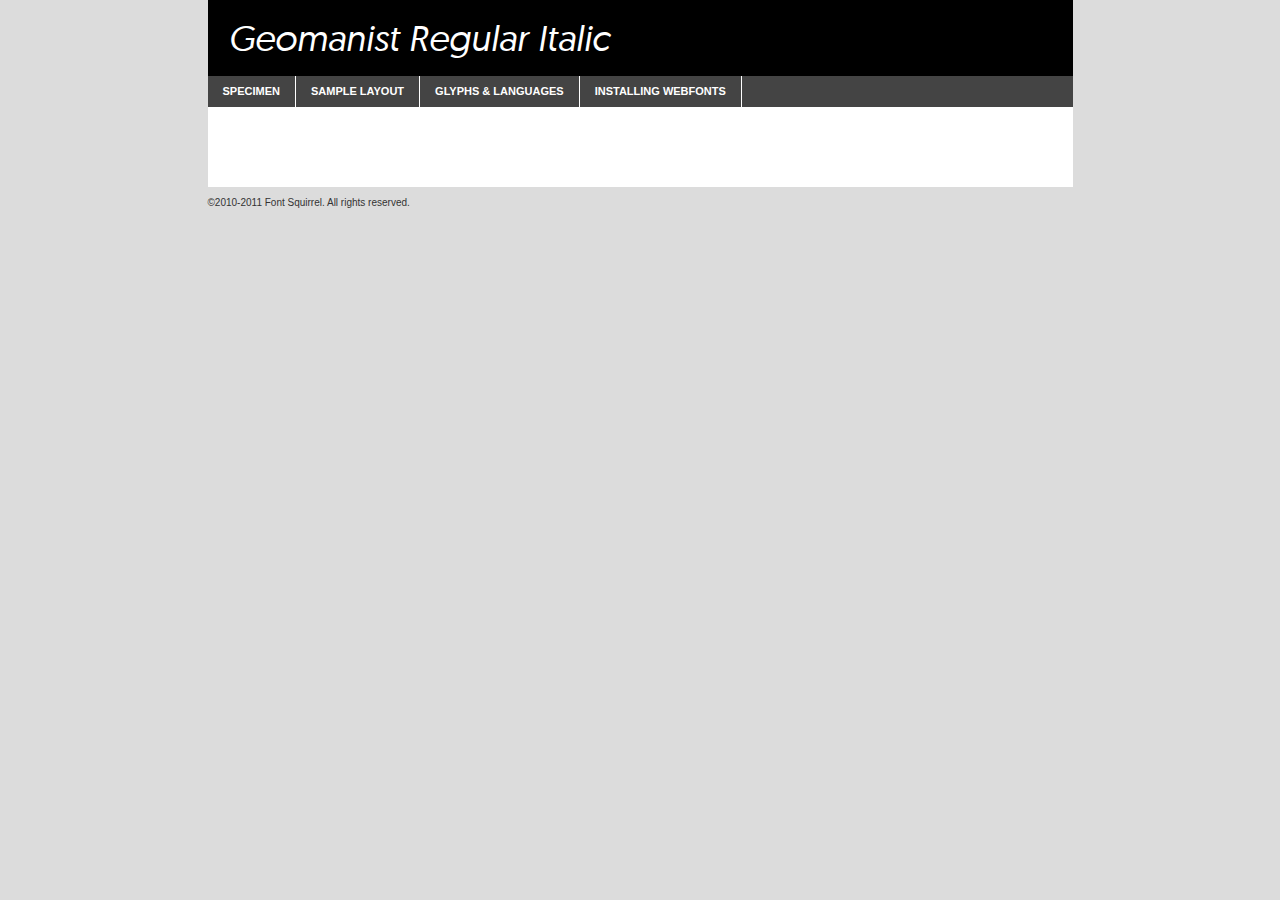
<file: geomanist_regular__italic/geomanist_regular_&_italic/02.Geomanist_Regular_Italic/Geomanist_Regular_Italic_Webfontkit/geomanist-regular-italic-demo.html>
<!DOCTYPE html PUBLIC "-//W3C//DTD XHTML 1.0 Transitional//EN"
	"http://www.w3.org/TR/xhtml1/DTD/xhtml1-transitional.dtd">

<html xmlns="http://www.w3.org/1999/xhtml" xml:lang="en" lang="en">
<head>
	<meta http-equiv="Content-Type" content="text/html; charset=utf-8" />
	<script src="http://ajax.googleapis.com/ajax/libs/jquery/1.7.2/jquery.min.js" type="text/javascript" charset="utf-8"></script>
	<script src="specimen_files/easytabs.js" type="text/javascript" charset="utf-8"></script>
	<link rel="stylesheet" href="specimen_files/specimen_stylesheet.css" type="text/css" charset="utf-8" />
	<link rel="stylesheet" href="stylesheet.css" type="text/css" charset="utf-8" />

	<style type="text/css">
					body{
				font-family: 'geomanistregular_italic';
							}
		</style>

	<title>Geomanist Regular Italic Specimen</title>
	
	
	<script type="text/javascript" charset="utf-8">
		$(document).ready(function() {
			$('#container').easyTabs({defaultContent:1});
		});
	</script>
</head>

<body>
<div id="container">
	<div id="header">
		Geomanist Regular Italic	</div>
	<ul class="tabs">
		<li><a href="#specimen">Specimen</a></li>
		<li><a href="#layout">Sample Layout</a></li>
				<li><a href="#glyphs">Glyphs &amp; Languages</a></li>
		<li><a href="#installing">Installing Webfonts</a></li>
		
	</ul>
	
	<div id="main_content">

		
			<div id="specimen">
		
				<div class="section">
					<div class="grid12 firstcol">
						<div class="huge">AaBb</div>
					</div>
				</div>
		
				<div class="section">
					<div class="glyph_range">A&#x200B;B&#x200b;C&#x200b;D&#x200b;E&#x200b;F&#x200b;G&#x200b;H&#x200b;I&#x200b;J&#x200b;K&#x200b;L&#x200b;M&#x200b;N&#x200b;O&#x200b;P&#x200b;Q&#x200b;R&#x200b;S&#x200b;T&#x200b;U&#x200b;V&#x200b;W&#x200b;X&#x200b;Y&#x200b;Z&#x200b;a&#x200b;b&#x200b;c&#x200b;d&#x200b;e&#x200b;f&#x200b;g&#x200b;h&#x200b;i&#x200b;j&#x200b;k&#x200b;l&#x200b;m&#x200b;n&#x200b;o&#x200b;p&#x200b;q&#x200b;r&#x200b;s&#x200b;t&#x200b;u&#x200b;v&#x200b;w&#x200b;x&#x200b;y&#x200b;z&#x200b;1&#x200b;2&#x200b;3&#x200b;4&#x200b;5&#x200b;6&#x200b;7&#x200b;8&#x200b;9&#x200b;0&#x200b;&amp;&#x200b;.&#x200b;,&#x200b;?&#x200b;!&#x200b;&#64;&#x200b;(&#x200b;)&#x200b;#&#x200b;$&#x200b;%&#x200b;*&#x200b;+&#x200b;-&#x200b;=&#x200b;:&#x200b;;</div>
				</div>
				<div class="section">
					<div class="grid12 firstcol">
						<table class="sample_table">
							<tr><td>10</td><td class="size10">abcdefghijklmnopqrstuvwxyzABCDEFGHIJKLMNOPQRSTUVWXYZ0123456789abcdefghijklmnopqrstuvwxyzABCDEFGHIJKLMNOPQRSTUVWXYZ0123456789abcdefghijklmnopqrstuvwxyzABCDEFGHIJKLMNOPQRSTUVWXYZ</td></tr>
							<tr><td>11</td><td class="size11">abcdefghijklmnopqrstuvwxyzABCDEFGHIJKLMNOPQRSTUVWXYZ0123456789abcdefghijklmnopqrstuvwxyzABCDEFGHIJKLMNOPQRSTUVWXYZ0123456789abcdefghijklmnopqrstuvwxyzABCDEFGHIJKLMNOPQRSTUVWXYZ</td></tr>
							<tr><td>12</td><td class="size12">abcdefghijklmnopqrstuvwxyzABCDEFGHIJKLMNOPQRSTUVWXYZ0123456789abcdefghijklmnopqrstuvwxyzABCDEFGHIJKLMNOPQRSTUVWXYZ0123456789abcdefghijklmnopqrstuvwxyzABCDEFGHIJKLMNOPQRSTUVWXYZ</td></tr>
							<tr><td>13</td><td class="size13">abcdefghijklmnopqrstuvwxyzABCDEFGHIJKLMNOPQRSTUVWXYZ0123456789abcdefghijklmnopqrstuvwxyzABCDEFGHIJKLMNOPQRSTUVWXYZ0123456789abcdefghijklmnopqrstuvwxyzABCDEFGHIJKLMNOPQRSTUVWXYZ</td></tr>
							<tr><td>14</td><td class="size14">abcdefghijklmnopqrstuvwxyzABCDEFGHIJKLMNOPQRSTUVWXYZ0123456789abcdefghijklmnopqrstuvwxyzABCDEFGHIJKLMNOPQRSTUVWXYZ0123456789abcdefghijklmnopqrstuvwxyzABCDEFGHIJKLMNOPQRSTUVWXYZ</td></tr>
							<tr><td>16</td><td class="size16">abcdefghijklmnopqrstuvwxyzABCDEFGHIJKLMNOPQRSTUVWXYZ0123456789abcdefghijklmnopqrstuvwxyzABCDEFGHIJKLMNOPQRSTUVWXYZ</td></tr>
							<tr><td>18</td><td class="size18">abcdefghijklmnopqrstuvwxyzABCDEFGHIJKLMNOPQRSTUVWXYZ0123456789abcdefghijklmnopqrstuvwxyzABCDEFGHIJKLMNOPQRSTUVWXYZ</td></tr>
							<tr><td>20</td><td class="size20">abcdefghijklmnopqrstuvwxyzABCDEFGHIJKLMNOPQRSTUVWXYZ0123456789abcdefghijklmnopqrstuvwxyzABCDEFGHIJKLMNOPQRSTUVWXYZ</td></tr>
							<tr><td>24</td><td class="size24">abcdefghijklmnopqrstuvwxyzABCDEFGHIJKLMNOPQRSTUVWXYZ0123456789abcdefghijklmnopqrstuvwxyzABCDEFGHIJKLMNOPQRSTUVWXYZ</td></tr>
							<tr><td>30</td><td class="size30">abcdefghijklmnopqrstuvwxyzABCDEFGHIJKLMNOPQRSTUVWXYZ0123456789abcdefghijklmnopqrstuvwxyzABCDEFGHIJKLMNOPQRSTUVWXYZ</td></tr>
							<tr><td>36</td><td class="size36">abcdefghijklmnopqrstuvwxyzABCDEFGHIJKLMNOPQRSTUVWXYZ0123456789abcdefghijklmnopqrstuvwxyzABCDEFGHIJKLMNOPQRSTUVWXYZ</td></tr>
							<tr><td>48</td><td class="size48">abcdefghijklmnopqrstuvwxyzABCDEFGHIJKLMNOPQRSTUVWXYZ0123456789abcdefghijklmnopqrstuvwxyzABCDEFGHIJKLMNOPQRSTUVWXYZ</td></tr>
							<tr><td>60</td><td class="size60">abcdefghijklmnopqrstuvwxyzABCDEFGHIJKLMNOPQRSTUVWXYZ0123456789abcdefghijklmnopqrstuvwxyzABCDEFGHIJKLMNOPQRSTUVWXYZ</td></tr>
							<tr><td>72</td><td class="size72">abcdefghijklmnopqrstuvwxyzABCDEFGHIJKLMNOPQRSTUVWXYZ0123456789abcdefghijklmnopqrstuvwxyzABCDEFGHIJKLMNOPQRSTUVWXYZ</td></tr>
							<tr><td>90</td><td class="size90">abcdefghijklmnopqrstuvwxyzABCDEFGHIJKLMNOPQRSTUVWXYZ0123456789abcdefghijklmnopqrstuvwxyzABCDEFGHIJKLMNOPQRSTUVWXYZ</td></tr>
						</table>
				
					</div>
			
				</div>
		
		
		
								<div class="section" id="bodycomparison">


										<div id="xheight">
				<div class="fontbody">&#x25FC;&#x25FC;&#x25FC;&#x25FC;&#x25FC;&#x25FC;&#x25FC;&#x25FC;&#x25FC;&#x25FC;&#x25FC;&#x25FC;&#x25FC;&#x25FC;&#x25FC;&#x25FC;&#x25FC;&#x25FC;&#x25FC;&#x25FC;&#x25FC;&#x25FC;&#x25FC;&#x25FC;&#x25FC;&#x25FC;&#x25FC;&#x25FC;&#x25FC;&#x25FC;&#x25FC;&#x25FC;&#x25FC;&#x25FC;&#x25FC;&#x25FC;&#x25FC;&#x25FC;&#x25FC;&#x25FC;&#x25FC;&#x25FC;&#x25FC;&#x25FC;&#x25FC;&#x25FC;&#x25FC;&#x25FC;&#x25FC;&#x25FC;&#x25FC;&#x25FC;&#x25FC;&#x25FC;&#x25FC;&#x25FC;&#x25FC;&#x25FC;&#x25FC;&#x25FC;&#x25FC;&#x25FC;&#x25FC;&#x25FC;&#x25FC;&#x25FC;&#x25FC;&#x25FC;&#x25FC;&#x25FC;&#x25FC;&#x25FC;&#x25FC;&#x25FC;&#x25FC;&#x25FC;&#x25FC;&#x25FC;&#x25FC;&#x25FC;&#x25FC;&#x25FC;&#x25FC;&#x25FC;&#x25FC;&#x25FC;&#x25FC;&#x25FC;&#x25FC;&#x25FC;&#x25FC;&#x25FC;&#x25FC;&#x25FC;&#x25FC;&#x25FC;&#x25FC;&#x25FC;&#x25FC;body</div><div class="arialbody">body</div><div class="verdanabody">body</div><div class="georgiabody">body</div></div>
										<div class="fontbody" style="z-index:1">
											body<span>Geomanist Regular Italic</span>
										</div>
										<div class="arialbody" style="z-index:1">
											body<span>Arial</span>
										</div>
										<div class="verdanabody" style="z-index:1">
											body<span>Verdana</span>
										</div>
										<div class="georgiabody" style="z-index:1">
											body<span>Georgia</span>
										</div>



								</div>
		
		
				<div class="section psample psample_row1" id="">
					
					<div class="grid2 firstcol">
						<p class="size10"><span>10.</span>Aenean lacinia bibendum nulla sed consectetur. Fusce dapibus, tellus ac cursus commodo, tortor mauris condimentum nibh, ut fermentum massa justo sit amet risus. Nullam id dolor id nibh ultricies vehicula ut id elit. Cum sociis natoque penatibus et magnis dis parturient montes, nascetur ridiculus mus. Nulla vitae elit libero, a pharetra augue.</p>
			
					</div>
					<div class="grid3">
						<p class="size11"><span>11.</span>Aenean lacinia bibendum nulla sed consectetur. Fusce dapibus, tellus ac cursus commodo, tortor mauris condimentum nibh, ut fermentum massa justo sit amet risus. Nullam id dolor id nibh ultricies vehicula ut id elit. Cum sociis natoque penatibus et magnis dis parturient montes, nascetur ridiculus mus. Nulla vitae elit libero, a pharetra augue.</p>
			
					</div>
					<div class="grid3">
						<p class="size12"><span>12.</span>Aenean lacinia bibendum nulla sed consectetur. Fusce dapibus, tellus ac cursus commodo, tortor mauris condimentum nibh, ut fermentum massa justo sit amet risus. Nullam id dolor id nibh ultricies vehicula ut id elit. Cum sociis natoque penatibus et magnis dis parturient montes, nascetur ridiculus mus. Nulla vitae elit libero, a pharetra augue.</p>
			
					</div>
					<div class="grid4">
						<p class="size13"><span>13.</span>Aenean lacinia bibendum nulla sed consectetur. Fusce dapibus, tellus ac cursus commodo, tortor mauris condimentum nibh, ut fermentum massa justo sit amet risus. Nullam id dolor id nibh ultricies vehicula ut id elit. Cum sociis natoque penatibus et magnis dis parturient montes, nascetur ridiculus mus. Nulla vitae elit libero, a pharetra augue.</p>
			
					</div>
					<div class="white_blend"></div>
					
				</div>
				<div class="section psample psample_row2" id="">
					<div class="grid3 firstcol">
						<p class="size14"><span>14.</span>Aenean lacinia bibendum nulla sed consectetur. Fusce dapibus, tellus ac cursus commodo, tortor mauris condimentum nibh, ut fermentum massa justo sit amet risus. Nullam id dolor id nibh ultricies vehicula ut id elit. Cum sociis natoque penatibus et magnis dis parturient montes, nascetur ridiculus mus. Nulla vitae elit libero, a pharetra augue.</p>
			
					</div>
					<div class="grid4">
						<p class="size16"><span>16.</span>Aenean lacinia bibendum nulla sed consectetur. Fusce dapibus, tellus ac cursus commodo, tortor mauris condimentum nibh, ut fermentum massa justo sit amet risus. Nullam id dolor id nibh ultricies vehicula ut id elit. Cum sociis natoque penatibus et magnis dis parturient montes, nascetur ridiculus mus. Nulla vitae elit libero, a pharetra augue.</p>
			
					</div>
					<div class="grid5">
						<p class="size18"><span>18.</span>Aenean lacinia bibendum nulla sed consectetur. Fusce dapibus, tellus ac cursus commodo, tortor mauris condimentum nibh, ut fermentum massa justo sit amet risus. Nullam id dolor id nibh ultricies vehicula ut id elit. Cum sociis natoque penatibus et magnis dis parturient montes, nascetur ridiculus mus. Nulla vitae elit libero, a pharetra augue.</p>
			
					</div>

					<div class="white_blend"></div>

				</div>
				
				<div class="section psample psample_row3" id="">
					<div class="grid5 firstcol">
						<p class="size20"><span>20.</span>Aenean lacinia bibendum nulla sed consectetur. Fusce dapibus, tellus ac cursus commodo, tortor mauris condimentum nibh, ut fermentum massa justo sit amet risus. Nullam id dolor id nibh ultricies vehicula ut id elit. Cum sociis natoque penatibus et magnis dis parturient montes, nascetur ridiculus mus. Nulla vitae elit libero, a pharetra augue.</p>
					</div>
					<div class="grid7">
						<p class="size24"><span>24.</span>Aenean lacinia bibendum nulla sed consectetur. Fusce dapibus, tellus ac cursus commodo, tortor mauris condimentum nibh, ut fermentum massa justo sit amet risus. Nullam id dolor id nibh ultricies vehicula ut id elit. Cum sociis natoque penatibus et magnis dis parturient montes, nascetur ridiculus mus. Nulla vitae elit libero, a pharetra augue.</p>
					</div>
					
					<div class="white_blend"></div>
					
				</div>
				
				<div class="section psample psample_row4" id="">
					<div class="grid12 firstcol">
						<p class="size30"><span>30.</span>Aenean lacinia bibendum nulla sed consectetur. Fusce dapibus, tellus ac cursus commodo, tortor mauris condimentum nibh, ut fermentum massa justo sit amet risus. Nullam id dolor id nibh ultricies vehicula ut id elit. Cum sociis natoque penatibus et magnis dis parturient montes, nascetur ridiculus mus. Nulla vitae elit libero, a pharetra augue.</p>
					</div>
					<div class="white_blend"></div>
					
				</div>
				
				
				
				<div class="section psample psample_row1 fullreverse">
					<div class="grid2 firstcol">
						<p class="size10"><span>10.</span>Aenean lacinia bibendum nulla sed consectetur. Fusce dapibus, tellus ac cursus commodo, tortor mauris condimentum nibh, ut fermentum massa justo sit amet risus. Nullam id dolor id nibh ultricies vehicula ut id elit. Cum sociis natoque penatibus et magnis dis parturient montes, nascetur ridiculus mus. Nulla vitae elit libero, a pharetra augue.</p>
			
					</div>
					<div class="grid3">
						<p class="size11"><span>11.</span>Aenean lacinia bibendum nulla sed consectetur. Fusce dapibus, tellus ac cursus commodo, tortor mauris condimentum nibh, ut fermentum massa justo sit amet risus. Nullam id dolor id nibh ultricies vehicula ut id elit. Cum sociis natoque penatibus et magnis dis parturient montes, nascetur ridiculus mus. Nulla vitae elit libero, a pharetra augue.</p>
			
					</div>
					<div class="grid3">
						<p class="size12"><span>12.</span>Aenean lacinia bibendum nulla sed consectetur. Fusce dapibus, tellus ac cursus commodo, tortor mauris condimentum nibh, ut fermentum massa justo sit amet risus. Nullam id dolor id nibh ultricies vehicula ut id elit. Cum sociis natoque penatibus et magnis dis parturient montes, nascetur ridiculus mus. Nulla vitae elit libero, a pharetra augue.</p>
			
					</div>
					<div class="grid4">
						<p class="size13"><span>13.</span>Aenean lacinia bibendum nulla sed consectetur. Fusce dapibus, tellus ac cursus commodo, tortor mauris condimentum nibh, ut fermentum massa justo sit amet risus. Nullam id dolor id nibh ultricies vehicula ut id elit. Cum sociis natoque penatibus et magnis dis parturient montes, nascetur ridiculus mus. Nulla vitae elit libero, a pharetra augue.</p>
			
					</div>
					<div class="black_blend"></div>
					
				</div>
				
				<div class="section psample psample_row2 fullreverse">
					<div class="grid3 firstcol">
						<p class="size14"><span>14.</span>Aenean lacinia bibendum nulla sed consectetur. Fusce dapibus, tellus ac cursus commodo, tortor mauris condimentum nibh, ut fermentum massa justo sit amet risus. Nullam id dolor id nibh ultricies vehicula ut id elit. Cum sociis natoque penatibus et magnis dis parturient montes, nascetur ridiculus mus. Nulla vitae elit libero, a pharetra augue.</p>
			
					</div>
					<div class="grid4">
						<p class="size16"><span>16.</span>Aenean lacinia bibendum nulla sed consectetur. Fusce dapibus, tellus ac cursus commodo, tortor mauris condimentum nibh, ut fermentum massa justo sit amet risus. Nullam id dolor id nibh ultricies vehicula ut id elit. Cum sociis natoque penatibus et magnis dis parturient montes, nascetur ridiculus mus. Nulla vitae elit libero, a pharetra augue.</p>
			
					</div>
					<div class="grid5">
						<p class="size18"><span>18.</span>Aenean lacinia bibendum nulla sed consectetur. Fusce dapibus, tellus ac cursus commodo, tortor mauris condimentum nibh, ut fermentum massa justo sit amet risus. Nullam id dolor id nibh ultricies vehicula ut id elit. Cum sociis natoque penatibus et magnis dis parturient montes, nascetur ridiculus mus. Nulla vitae elit libero, a pharetra augue.</p>
			
					</div>
					<div class="black_blend"></div>

				</div>
				
				<div class="section psample fullreverse psample_row3" id="">
					<div class="grid5 firstcol">
						<p class="size20"><span>20.</span>Aenean lacinia bibendum nulla sed consectetur. Fusce dapibus, tellus ac cursus commodo, tortor mauris condimentum nibh, ut fermentum massa justo sit amet risus. Nullam id dolor id nibh ultricies vehicula ut id elit. Cum sociis natoque penatibus et magnis dis parturient montes, nascetur ridiculus mus. Nulla vitae elit libero, a pharetra augue.</p>
					</div>
					<div class="grid7">
						<p class="size24"><span>24.</span>Aenean lacinia bibendum nulla sed consectetur. Fusce dapibus, tellus ac cursus commodo, tortor mauris condimentum nibh, ut fermentum massa justo sit amet risus. Nullam id dolor id nibh ultricies vehicula ut id elit. Cum sociis natoque penatibus et magnis dis parturient montes, nascetur ridiculus mus. Nulla vitae elit libero, a pharetra augue.</p>
					</div>
					
					<div class="black_blend"></div>
					
				</div>
				
				<div class="section psample fullreverse psample_row4" id="" style="border-bottom: 20px #000 solid;">
					<div class="grid12 firstcol">
						<p class="size30"><span>30.</span>Aenean lacinia bibendum nulla sed consectetur. Fusce dapibus, tellus ac cursus commodo, tortor mauris condimentum nibh, ut fermentum massa justo sit amet risus. Nullam id dolor id nibh ultricies vehicula ut id elit. Cum sociis natoque penatibus et magnis dis parturient montes, nascetur ridiculus mus. Nulla vitae elit libero, a pharetra augue.</p>
					</div>
					<div class="black_blend"></div>
					
				</div>
				
				
				
				
			</div>
			
			<div id="layout">
				
				<div class="section">
					
					<div class="grid12 firstcol">
						<h1>Lorem Ipsum Dolor</h1>
						<h2>Etiam porta sem malesuada magna mollis euismod</h2>
						
						<p class="byline">By <a href="#link">Aenean Lacinia</a></p>
					</div>
				</div>
				<div class="section">
					<div class="grid8 firstcol">
						<p class="large">Donec sed odio dui. Morbi leo risus, porta ac consectetur ac, vestibulum at eros. Fusce dapibus, tellus ac cursus commodo, tortor mauris condimentum nibh, ut fermentum massa justo sit amet risus. </p>

						
						<h3>Pellentesque ornare sem</h3>

						<p>Maecenas sed diam eget risus varius blandit sit amet non magna. Maecenas faucibus mollis interdum. Donec ullamcorper nulla non metus auctor fringilla. Nullam id dolor id nibh ultricies vehicula ut id elit. Nullam id dolor id nibh ultricies vehicula ut id elit. </p>

						<p>Aenean eu leo quam. Pellentesque ornare sem lacinia quam venenatis vestibulum. Lorem ipsum dolor sit amet, consectetur adipiscing elit. Cum sociis natoque penatibus et magnis dis parturient montes, nascetur ridiculus mus. </p>

						<p>Nulla vitae elit libero, a pharetra augue. Praesent commodo cursus magna, vel scelerisque nisl consectetur et. Aenean lacinia bibendum nulla sed consectetur. </p>

						<p>Nullam quis risus eget urna mollis ornare vel eu leo. Nullam quis risus eget urna mollis ornare vel eu leo. Maecenas sed diam eget risus varius blandit sit amet non magna. Donec ullamcorper nulla non metus auctor fringilla. </p>

						<h3>Cras mattis consectetur</h3>

						<p>Aenean eu leo quam. Pellentesque ornare sem lacinia quam venenatis vestibulum. Aenean lacinia bibendum nulla sed consectetur. Integer posuere erat a ante venenatis dapibus posuere velit aliquet. Cras mattis consectetur purus sit amet fermentum. </p>

						<p>Nullam id dolor id nibh ultricies vehicula ut id elit. Nullam quis risus eget urna mollis ornare vel eu leo. Cras mattis consectetur purus sit amet fermentum.</p>
					</div>
					
					<div class="grid4 sidebar">
						
						<div class="box reverse">
							<p class="last">Nullam quis risus eget urna mollis ornare vel eu leo. Donec ullamcorper nulla non metus auctor fringilla. Cras mattis consectetur purus sit amet fermentum. Sed posuere consectetur est at lobortis. Lorem ipsum dolor sit amet, consectetur adipiscing elit. </p>
						</div>
						
						<p class="caption">Maecenas sed diam eget risus varius.</p>

						<p>Vestibulum id ligula porta felis euismod semper. Integer posuere erat a ante venenatis dapibus posuere velit aliquet. Vestibulum id ligula porta felis euismod semper. Sed posuere consectetur est at lobortis. Maecenas sed diam eget risus varius blandit sit amet non magna. Fusce dapibus, tellus ac cursus commodo, tortor mauris condimentum nibh, ut fermentum massa justo sit amet risus. </p>

					

						<p>Duis mollis, est non commodo luctus, nisi erat porttitor ligula, eget lacinia odio sem nec elit. Aenean lacinia bibendum nulla sed consectetur. Vivamus sagittis lacus vel augue laoreet rutrum faucibus dolor auctor. Aenean lacinia bibendum nulla sed consectetur. Nullam quis risus eget urna mollis ornare vel eu leo. </p>

						<p>Praesent commodo cursus magna, vel scelerisque nisl consectetur et. Donec ullamcorper nulla non metus auctor fringilla. Maecenas faucibus mollis interdum. Fusce dapibus, tellus ac cursus commodo, tortor mauris condimentum nibh, ut fermentum massa justo sit amet risus. </p>

					</div>
				</div>
				
			</div>


			



		<div id="glyphs">
			<div class="section">
				<div class="grid12 firstcol">
			
				<h1>Language Support</h1>
				<p>The subset of Geomanist Regular Italic in this kit supports the following languages:<br />
			
					Afrikaans, Albanian, Basque, Belarusian_lacinka, Bosnian, Breton, Catalan, Chamorro, Chichewa_nyanja, Croatian, Czech, Danish, Dutch, English, Esperanto, Estonian, Faroese, Finnish, French, Frisian, Galician, German, Hungarian, Icelandic, Italian, Latvian, Lithuanian, Malagasy, Maltese, Norwegian, Polish, Portuguese, Serbian, Slovak, Slovenian, Spanish, Swedish, Turkish, Welsh				</p>
				<h1>Glyph Chart</h1>
				<p>The subset of Geomanist Regular Italic in this kit includes all the glyphs listed below. Unicode entities are included above each glyph to help you insert individual characters into your layout.</p>
				<div id="glyph_chart">
			
																				 <div><p>&amp;#32;</p>&#32;</div>
																				 <div><p>&amp;#33;</p>&#33;</div>
																				 <div><p>&amp;#34;</p>&#34;</div>
																				 <div><p>&amp;#35;</p>&#35;</div>
																				 <div><p>&amp;#36;</p>&#36;</div>
																				 <div><p>&amp;#37;</p>&#37;</div>
																				 <div><p>&amp;#38;</p>&#38;</div>
																				 <div><p>&amp;#39;</p>&#39;</div>
																				 <div><p>&amp;#40;</p>&#40;</div>
																				 <div><p>&amp;#41;</p>&#41;</div>
																				 <div><p>&amp;#42;</p>&#42;</div>
																				 <div><p>&amp;#43;</p>&#43;</div>
																				 <div><p>&amp;#44;</p>&#44;</div>
																				 <div><p>&amp;#45;</p>&#45;</div>
																				 <div><p>&amp;#46;</p>&#46;</div>
																				 <div><p>&amp;#47;</p>&#47;</div>
																				 <div><p>&amp;#48;</p>&#48;</div>
																				 <div><p>&amp;#49;</p>&#49;</div>
																				 <div><p>&amp;#50;</p>&#50;</div>
																				 <div><p>&amp;#51;</p>&#51;</div>
																				 <div><p>&amp;#52;</p>&#52;</div>
																				 <div><p>&amp;#53;</p>&#53;</div>
																				 <div><p>&amp;#54;</p>&#54;</div>
																				 <div><p>&amp;#55;</p>&#55;</div>
																				 <div><p>&amp;#56;</p>&#56;</div>
																				 <div><p>&amp;#57;</p>&#57;</div>
																				 <div><p>&amp;#58;</p>&#58;</div>
																				 <div><p>&amp;#59;</p>&#59;</div>
																				 <div><p>&amp;#60;</p>&#60;</div>
																				 <div><p>&amp;#61;</p>&#61;</div>
																				 <div><p>&amp;#62;</p>&#62;</div>
																				 <div><p>&amp;#63;</p>&#63;</div>
																				 <div><p>&amp;#64;</p>&#64;</div>
																				 <div><p>&amp;#65;</p>&#65;</div>
																				 <div><p>&amp;#66;</p>&#66;</div>
																				 <div><p>&amp;#67;</p>&#67;</div>
																				 <div><p>&amp;#68;</p>&#68;</div>
																				 <div><p>&amp;#69;</p>&#69;</div>
																				 <div><p>&amp;#70;</p>&#70;</div>
																				 <div><p>&amp;#71;</p>&#71;</div>
																				 <div><p>&amp;#72;</p>&#72;</div>
																				 <div><p>&amp;#73;</p>&#73;</div>
																				 <div><p>&amp;#74;</p>&#74;</div>
																				 <div><p>&amp;#75;</p>&#75;</div>
																				 <div><p>&amp;#76;</p>&#76;</div>
																				 <div><p>&amp;#77;</p>&#77;</div>
																				 <div><p>&amp;#78;</p>&#78;</div>
																				 <div><p>&amp;#79;</p>&#79;</div>
																				 <div><p>&amp;#80;</p>&#80;</div>
																				 <div><p>&amp;#81;</p>&#81;</div>
																				 <div><p>&amp;#82;</p>&#82;</div>
																				 <div><p>&amp;#83;</p>&#83;</div>
																				 <div><p>&amp;#84;</p>&#84;</div>
																				 <div><p>&amp;#85;</p>&#85;</div>
																				 <div><p>&amp;#86;</p>&#86;</div>
																				 <div><p>&amp;#87;</p>&#87;</div>
																				 <div><p>&amp;#88;</p>&#88;</div>
																				 <div><p>&amp;#89;</p>&#89;</div>
																				 <div><p>&amp;#90;</p>&#90;</div>
																				 <div><p>&amp;#91;</p>&#91;</div>
																				 <div><p>&amp;#92;</p>&#92;</div>
																				 <div><p>&amp;#93;</p>&#93;</div>
																				 <div><p>&amp;#94;</p>&#94;</div>
																				 <div><p>&amp;#95;</p>&#95;</div>
																				 <div><p>&amp;#96;</p>&#96;</div>
																				 <div><p>&amp;#97;</p>&#97;</div>
																				 <div><p>&amp;#98;</p>&#98;</div>
																				 <div><p>&amp;#99;</p>&#99;</div>
																				 <div><p>&amp;#100;</p>&#100;</div>
																				 <div><p>&amp;#101;</p>&#101;</div>
																				 <div><p>&amp;#102;</p>&#102;</div>
																				 <div><p>&amp;#103;</p>&#103;</div>
																				 <div><p>&amp;#104;</p>&#104;</div>
																				 <div><p>&amp;#105;</p>&#105;</div>
																				 <div><p>&amp;#106;</p>&#106;</div>
																				 <div><p>&amp;#107;</p>&#107;</div>
																				 <div><p>&amp;#108;</p>&#108;</div>
																				 <div><p>&amp;#109;</p>&#109;</div>
																				 <div><p>&amp;#110;</p>&#110;</div>
																				 <div><p>&amp;#111;</p>&#111;</div>
																				 <div><p>&amp;#112;</p>&#112;</div>
																				 <div><p>&amp;#113;</p>&#113;</div>
																				 <div><p>&amp;#114;</p>&#114;</div>
																				 <div><p>&amp;#115;</p>&#115;</div>
																				 <div><p>&amp;#116;</p>&#116;</div>
																				 <div><p>&amp;#117;</p>&#117;</div>
																				 <div><p>&amp;#118;</p>&#118;</div>
																				 <div><p>&amp;#119;</p>&#119;</div>
																				 <div><p>&amp;#120;</p>&#120;</div>
																				 <div><p>&amp;#121;</p>&#121;</div>
																				 <div><p>&amp;#122;</p>&#122;</div>
																				 <div><p>&amp;#123;</p>&#123;</div>
																				 <div><p>&amp;#124;</p>&#124;</div>
																				 <div><p>&amp;#125;</p>&#125;</div>
																				 <div><p>&amp;#126;</p>&#126;</div>
																				 <div><p>&amp;#160;</p>&#160;</div>
																				 <div><p>&amp;#161;</p>&#161;</div>
																				 <div><p>&amp;#162;</p>&#162;</div>
																				 <div><p>&amp;#163;</p>&#163;</div>
																				 <div><p>&amp;#165;</p>&#165;</div>
																				 <div><p>&amp;#167;</p>&#167;</div>
																				 <div><p>&amp;#168;</p>&#168;</div>
																				 <div><p>&amp;#169;</p>&#169;</div>
																				 <div><p>&amp;#170;</p>&#170;</div>
																				 <div><p>&amp;#171;</p>&#171;</div>
																				 <div><p>&amp;#173;</p>&#173;</div>
																				 <div><p>&amp;#174;</p>&#174;</div>
																				 <div><p>&amp;#175;</p>&#175;</div>
																				 <div><p>&amp;#176;</p>&#176;</div>
																				 <div><p>&amp;#178;</p>&#178;</div>
																				 <div><p>&amp;#179;</p>&#179;</div>
																				 <div><p>&amp;#180;</p>&#180;</div>
																				 <div><p>&amp;#182;</p>&#182;</div>
																				 <div><p>&amp;#183;</p>&#183;</div>
																				 <div><p>&amp;#184;</p>&#184;</div>
																				 <div><p>&amp;#185;</p>&#185;</div>
																				 <div><p>&amp;#186;</p>&#186;</div>
																				 <div><p>&amp;#187;</p>&#187;</div>
																				 <div><p>&amp;#188;</p>&#188;</div>
																				 <div><p>&amp;#189;</p>&#189;</div>
																				 <div><p>&amp;#190;</p>&#190;</div>
																				 <div><p>&amp;#191;</p>&#191;</div>
																				 <div><p>&amp;#192;</p>&#192;</div>
																				 <div><p>&amp;#193;</p>&#193;</div>
																				 <div><p>&amp;#194;</p>&#194;</div>
																				 <div><p>&amp;#195;</p>&#195;</div>
																				 <div><p>&amp;#196;</p>&#196;</div>
																				 <div><p>&amp;#197;</p>&#197;</div>
																				 <div><p>&amp;#198;</p>&#198;</div>
																				 <div><p>&amp;#199;</p>&#199;</div>
																				 <div><p>&amp;#200;</p>&#200;</div>
																				 <div><p>&amp;#201;</p>&#201;</div>
																				 <div><p>&amp;#202;</p>&#202;</div>
																				 <div><p>&amp;#203;</p>&#203;</div>
																				 <div><p>&amp;#204;</p>&#204;</div>
																				 <div><p>&amp;#205;</p>&#205;</div>
																				 <div><p>&amp;#206;</p>&#206;</div>
																				 <div><p>&amp;#207;</p>&#207;</div>
																				 <div><p>&amp;#208;</p>&#208;</div>
																				 <div><p>&amp;#209;</p>&#209;</div>
																				 <div><p>&amp;#210;</p>&#210;</div>
																				 <div><p>&amp;#211;</p>&#211;</div>
																				 <div><p>&amp;#212;</p>&#212;</div>
																				 <div><p>&amp;#213;</p>&#213;</div>
																				 <div><p>&amp;#214;</p>&#214;</div>
																				 <div><p>&amp;#215;</p>&#215;</div>
																				 <div><p>&amp;#216;</p>&#216;</div>
																				 <div><p>&amp;#217;</p>&#217;</div>
																				 <div><p>&amp;#218;</p>&#218;</div>
																				 <div><p>&amp;#219;</p>&#219;</div>
																				 <div><p>&amp;#220;</p>&#220;</div>
																				 <div><p>&amp;#221;</p>&#221;</div>
																				 <div><p>&amp;#222;</p>&#222;</div>
																				 <div><p>&amp;#223;</p>&#223;</div>
																				 <div><p>&amp;#224;</p>&#224;</div>
																				 <div><p>&amp;#225;</p>&#225;</div>
																				 <div><p>&amp;#226;</p>&#226;</div>
																				 <div><p>&amp;#227;</p>&#227;</div>
																				 <div><p>&amp;#228;</p>&#228;</div>
																				 <div><p>&amp;#229;</p>&#229;</div>
																				 <div><p>&amp;#230;</p>&#230;</div>
																				 <div><p>&amp;#231;</p>&#231;</div>
																				 <div><p>&amp;#232;</p>&#232;</div>
																				 <div><p>&amp;#233;</p>&#233;</div>
																				 <div><p>&amp;#234;</p>&#234;</div>
																				 <div><p>&amp;#235;</p>&#235;</div>
																				 <div><p>&amp;#236;</p>&#236;</div>
																				 <div><p>&amp;#237;</p>&#237;</div>
																				 <div><p>&amp;#238;</p>&#238;</div>
																				 <div><p>&amp;#239;</p>&#239;</div>
																				 <div><p>&amp;#240;</p>&#240;</div>
																				 <div><p>&amp;#241;</p>&#241;</div>
																				 <div><p>&amp;#242;</p>&#242;</div>
																				 <div><p>&amp;#243;</p>&#243;</div>
																				 <div><p>&amp;#244;</p>&#244;</div>
																				 <div><p>&amp;#245;</p>&#245;</div>
																				 <div><p>&amp;#246;</p>&#246;</div>
																				 <div><p>&amp;#247;</p>&#247;</div>
																				 <div><p>&amp;#248;</p>&#248;</div>
																				 <div><p>&amp;#249;</p>&#249;</div>
																				 <div><p>&amp;#250;</p>&#250;</div>
																				 <div><p>&amp;#251;</p>&#251;</div>
																				 <div><p>&amp;#252;</p>&#252;</div>
																				 <div><p>&amp;#253;</p>&#253;</div>
																				 <div><p>&amp;#254;</p>&#254;</div>
																				 <div><p>&amp;#255;</p>&#255;</div>
																				 <div><p>&amp;#256;</p>&#256;</div>
																				 <div><p>&amp;#257;</p>&#257;</div>
																				 <div><p>&amp;#258;</p>&#258;</div>
																				 <div><p>&amp;#259;</p>&#259;</div>
																				 <div><p>&amp;#260;</p>&#260;</div>
																				 <div><p>&amp;#261;</p>&#261;</div>
																				 <div><p>&amp;#262;</p>&#262;</div>
																				 <div><p>&amp;#263;</p>&#263;</div>
																				 <div><p>&amp;#264;</p>&#264;</div>
																				 <div><p>&amp;#265;</p>&#265;</div>
																				 <div><p>&amp;#266;</p>&#266;</div>
																				 <div><p>&amp;#267;</p>&#267;</div>
																				 <div><p>&amp;#268;</p>&#268;</div>
																				 <div><p>&amp;#269;</p>&#269;</div>
																				 <div><p>&amp;#270;</p>&#270;</div>
																				 <div><p>&amp;#271;</p>&#271;</div>
																				 <div><p>&amp;#272;</p>&#272;</div>
																				 <div><p>&amp;#273;</p>&#273;</div>
																				 <div><p>&amp;#274;</p>&#274;</div>
																				 <div><p>&amp;#275;</p>&#275;</div>
																				 <div><p>&amp;#276;</p>&#276;</div>
																				 <div><p>&amp;#277;</p>&#277;</div>
																				 <div><p>&amp;#278;</p>&#278;</div>
																				 <div><p>&amp;#279;</p>&#279;</div>
																				 <div><p>&amp;#280;</p>&#280;</div>
																				 <div><p>&amp;#281;</p>&#281;</div>
																				 <div><p>&amp;#282;</p>&#282;</div>
																				 <div><p>&amp;#283;</p>&#283;</div>
																				 <div><p>&amp;#284;</p>&#284;</div>
																				 <div><p>&amp;#285;</p>&#285;</div>
																				 <div><p>&amp;#286;</p>&#286;</div>
																				 <div><p>&amp;#287;</p>&#287;</div>
																				 <div><p>&amp;#288;</p>&#288;</div>
																				 <div><p>&amp;#289;</p>&#289;</div>
																				 <div><p>&amp;#290;</p>&#290;</div>
																				 <div><p>&amp;#291;</p>&#291;</div>
																				 <div><p>&amp;#292;</p>&#292;</div>
																				 <div><p>&amp;#293;</p>&#293;</div>
																				 <div><p>&amp;#294;</p>&#294;</div>
																				 <div><p>&amp;#295;</p>&#295;</div>
																				 <div><p>&amp;#296;</p>&#296;</div>
																				 <div><p>&amp;#297;</p>&#297;</div>
																				 <div><p>&amp;#298;</p>&#298;</div>
																				 <div><p>&amp;#299;</p>&#299;</div>
																				 <div><p>&amp;#300;</p>&#300;</div>
																				 <div><p>&amp;#301;</p>&#301;</div>
																				 <div><p>&amp;#302;</p>&#302;</div>
																				 <div><p>&amp;#303;</p>&#303;</div>
																				 <div><p>&amp;#304;</p>&#304;</div>
																				 <div><p>&amp;#305;</p>&#305;</div>
																				 <div><p>&amp;#306;</p>&#306;</div>
																				 <div><p>&amp;#307;</p>&#307;</div>
																				 <div><p>&amp;#308;</p>&#308;</div>
																				 <div><p>&amp;#309;</p>&#309;</div>
																				 <div><p>&amp;#310;</p>&#310;</div>
																				 <div><p>&amp;#311;</p>&#311;</div>
																				 <div><p>&amp;#312;</p>&#312;</div>
																				 <div><p>&amp;#313;</p>&#313;</div>
																				 <div><p>&amp;#314;</p>&#314;</div>
																				 <div><p>&amp;#315;</p>&#315;</div>
																				 <div><p>&amp;#316;</p>&#316;</div>
																				 <div><p>&amp;#317;</p>&#317;</div>
																				 <div><p>&amp;#318;</p>&#318;</div>
																				 <div><p>&amp;#319;</p>&#319;</div>
																				 <div><p>&amp;#320;</p>&#320;</div>
																				 <div><p>&amp;#321;</p>&#321;</div>
																				 <div><p>&amp;#322;</p>&#322;</div>
																				 <div><p>&amp;#323;</p>&#323;</div>
																				 <div><p>&amp;#324;</p>&#324;</div>
																				 <div><p>&amp;#325;</p>&#325;</div>
																				 <div><p>&amp;#326;</p>&#326;</div>
																				 <div><p>&amp;#327;</p>&#327;</div>
																				 <div><p>&amp;#328;</p>&#328;</div>
																				 <div><p>&amp;#329;</p>&#329;</div>
																				 <div><p>&amp;#330;</p>&#330;</div>
																				 <div><p>&amp;#331;</p>&#331;</div>
																				 <div><p>&amp;#332;</p>&#332;</div>
																				 <div><p>&amp;#333;</p>&#333;</div>
																				 <div><p>&amp;#334;</p>&#334;</div>
																				 <div><p>&amp;#335;</p>&#335;</div>
																				 <div><p>&amp;#336;</p>&#336;</div>
																				 <div><p>&amp;#337;</p>&#337;</div>
																				 <div><p>&amp;#338;</p>&#338;</div>
																				 <div><p>&amp;#339;</p>&#339;</div>
																				 <div><p>&amp;#340;</p>&#340;</div>
																				 <div><p>&amp;#341;</p>&#341;</div>
																				 <div><p>&amp;#342;</p>&#342;</div>
																				 <div><p>&amp;#343;</p>&#343;</div>
																				 <div><p>&amp;#344;</p>&#344;</div>
																				 <div><p>&amp;#345;</p>&#345;</div>
																				 <div><p>&amp;#346;</p>&#346;</div>
																				 <div><p>&amp;#347;</p>&#347;</div>
																				 <div><p>&amp;#348;</p>&#348;</div>
																				 <div><p>&amp;#349;</p>&#349;</div>
																				 <div><p>&amp;#350;</p>&#350;</div>
																				 <div><p>&amp;#351;</p>&#351;</div>
																				 <div><p>&amp;#352;</p>&#352;</div>
																				 <div><p>&amp;#353;</p>&#353;</div>
																				 <div><p>&amp;#354;</p>&#354;</div>
																				 <div><p>&amp;#355;</p>&#355;</div>
																				 <div><p>&amp;#356;</p>&#356;</div>
																				 <div><p>&amp;#357;</p>&#357;</div>
																				 <div><p>&amp;#358;</p>&#358;</div>
																				 <div><p>&amp;#359;</p>&#359;</div>
																				 <div><p>&amp;#360;</p>&#360;</div>
																				 <div><p>&amp;#361;</p>&#361;</div>
																				 <div><p>&amp;#362;</p>&#362;</div>
																				 <div><p>&amp;#363;</p>&#363;</div>
																				 <div><p>&amp;#364;</p>&#364;</div>
																				 <div><p>&amp;#365;</p>&#365;</div>
																				 <div><p>&amp;#366;</p>&#366;</div>
																				 <div><p>&amp;#367;</p>&#367;</div>
																				 <div><p>&amp;#368;</p>&#368;</div>
																				 <div><p>&amp;#369;</p>&#369;</div>
																				 <div><p>&amp;#370;</p>&#370;</div>
																				 <div><p>&amp;#371;</p>&#371;</div>
																				 <div><p>&amp;#372;</p>&#372;</div>
																				 <div><p>&amp;#373;</p>&#373;</div>
																				 <div><p>&amp;#374;</p>&#374;</div>
																				 <div><p>&amp;#375;</p>&#375;</div>
																				 <div><p>&amp;#376;</p>&#376;</div>
																				 <div><p>&amp;#377;</p>&#377;</div>
																				 <div><p>&amp;#378;</p>&#378;</div>
																				 <div><p>&amp;#379;</p>&#379;</div>
																				 <div><p>&amp;#380;</p>&#380;</div>
																				 <div><p>&amp;#381;</p>&#381;</div>
																				 <div><p>&amp;#382;</p>&#382;</div>
																				 <div><p>&amp;#402;</p>&#402;</div>
																				 <div><p>&amp;#506;</p>&#506;</div>
																				 <div><p>&amp;#507;</p>&#507;</div>
																				 <div><p>&amp;#508;</p>&#508;</div>
																				 <div><p>&amp;#509;</p>&#509;</div>
																				 <div><p>&amp;#510;</p>&#510;</div>
																				 <div><p>&amp;#511;</p>&#511;</div>
																				 <div><p>&amp;#536;</p>&#536;</div>
																				 <div><p>&amp;#537;</p>&#537;</div>
																				 <div><p>&amp;#567;</p>&#567;</div>
																				 <div><p>&amp;#710;</p>&#710;</div>
																				 <div><p>&amp;#711;</p>&#711;</div>
																				 <div><p>&amp;#728;</p>&#728;</div>
																				 <div><p>&amp;#729;</p>&#729;</div>
																				 <div><p>&amp;#730;</p>&#730;</div>
																				 <div><p>&amp;#731;</p>&#731;</div>
																				 <div><p>&amp;#732;</p>&#732;</div>
																				 <div><p>&amp;#733;</p>&#733;</div>
																				 <div><p>&amp;#7808;</p>&#7808;</div>
																				 <div><p>&amp;#7809;</p>&#7809;</div>
																				 <div><p>&amp;#7810;</p>&#7810;</div>
																				 <div><p>&amp;#7811;</p>&#7811;</div>
																				 <div><p>&amp;#7812;</p>&#7812;</div>
																				 <div><p>&amp;#7813;</p>&#7813;</div>
																				 <div><p>&amp;#7922;</p>&#7922;</div>
																				 <div><p>&amp;#7923;</p>&#7923;</div>
																				 <div><p>&amp;#8192;</p>&#8192;</div>
																				 <div><p>&amp;#8193;</p>&#8193;</div>
																				 <div><p>&amp;#8194;</p>&#8194;</div>
																				 <div><p>&amp;#8195;</p>&#8195;</div>
																				 <div><p>&amp;#8196;</p>&#8196;</div>
																				 <div><p>&amp;#8197;</p>&#8197;</div>
																				 <div><p>&amp;#8198;</p>&#8198;</div>
																				 <div><p>&amp;#8199;</p>&#8199;</div>
																				 <div><p>&amp;#8200;</p>&#8200;</div>
																				 <div><p>&amp;#8201;</p>&#8201;</div>
																				 <div><p>&amp;#8202;</p>&#8202;</div>
																				 <div><p>&amp;#8208;</p>&#8208;</div>
																				 <div><p>&amp;#8209;</p>&#8209;</div>
																				 <div><p>&amp;#8210;</p>&#8210;</div>
																				 <div><p>&amp;#8211;</p>&#8211;</div>
																				 <div><p>&amp;#8212;</p>&#8212;</div>
																				 <div><p>&amp;#8216;</p>&#8216;</div>
																				 <div><p>&amp;#8217;</p>&#8217;</div>
																				 <div><p>&amp;#8218;</p>&#8218;</div>
																				 <div><p>&amp;#8220;</p>&#8220;</div>
																				 <div><p>&amp;#8221;</p>&#8221;</div>
																				 <div><p>&amp;#8222;</p>&#8222;</div>
																				 <div><p>&amp;#8224;</p>&#8224;</div>
																				 <div><p>&amp;#8225;</p>&#8225;</div>
																				 <div><p>&amp;#8226;</p>&#8226;</div>
																				 <div><p>&amp;#8230;</p>&#8230;</div>
																				 <div><p>&amp;#8239;</p>&#8239;</div>
																				 <div><p>&amp;#8240;</p>&#8240;</div>
																				 <div><p>&amp;#8249;</p>&#8249;</div>
																				 <div><p>&amp;#8250;</p>&#8250;</div>
																				 <div><p>&amp;#8260;</p>&#8260;</div>
																				 <div><p>&amp;#8287;</p>&#8287;</div>
																				 <div><p>&amp;#8364;</p>&#8364;</div>
																				 <div><p>&amp;#8470;</p>&#8470;</div>
																				 <div><p>&amp;#8482;</p>&#8482;</div>
																				 <div><p>&amp;#8722;</p>&#8722;</div>
																				 <div><p>&amp;#9724;</p>&#9724;</div>
																				 <div><p>&amp;#63171;</p>&#63171;</div>
																																																																																																																																																																																																																																																																																																																																																												</div>	
				</div>
		
		
			</div>
		</div>
		
		
		<div id="specs">
			
		</div>
	
		<div id="installing">
			<div class="section">
				<div class="grid7 firstcol">
					<h1>Installing Webfonts</h1>
					
					<p>Webfonts are supported by all major browser platforms but not all in the same way. There are currently four different font formats that must be included in order to target all browsers. This includes TTF, WOFF, EOT and SVG.</p>
					
					<h2>1. Upload your webfonts</h2>
					<p>You must upload your webfont kit to your website. They should be in or near the same directory as your CSS files.</p>
					
					<h2>2. Include the webfont stylesheet</h2>
					<p>A special CSS @font-face declaration helps the various browsers select the appropriate font it needs without causing you a bunch of headaches. Learn more about this syntax by reading the <a href="http://www.fontspring.com/blog/further-hardening-of-the-bulletproof-syntax">Fontspring blog post</a> about it. The code for it is as follows:</p>


<code>
@font-face{ 
	font-family: 'MyWebFont';
	src: url('WebFont.eot');
	src: url('WebFont.eot?#iefix') format('embedded-opentype'),
	     url('WebFont.woff') format('woff'),
	     url('WebFont.ttf') format('truetype'),
	     url('WebFont.svg#webfont') format('svg');
}
</code>

	<p>We've already gone ahead and generated the code for you. All you have to do is link to the stylesheet in your HTML, like this:</p>
	<code>&lt;link rel=&quot;stylesheet&quot; href=&quot;stylesheet.css&quot; type=&quot;text/css&quot; charset=&quot;utf-8&quot; /&gt;</code>

					<h2>3. Modify your own stylesheet</h2>
					<p>To take advantage of your new fonts, you must tell your stylesheet to use them. Look at the original @font-face declaration above and find the property called "font-family." The name linked there will be what you use to reference the font. Prepend that webfont name to the font stack in the "font-family" property, inside the selector you want to change. For example:</p>
<code>p { font-family: 'WebFont', Arial, sans-serif; }</code>

<h2>4. Test</h2>
<p>Getting webfonts to work cross-browser <em>can</em> be tricky. Use the information in the sidebar to help you if you find that fonts aren't loading in a particular browser.</p>
				</div>
				
				<div class="grid5 sidebar">
					<div class="box">
						<h2>Troubleshooting<br />Font-Face Problems</h2>
						<p>Having trouble getting your webfonts to load in your new website? Here are some tips to sort out what might be the problem.</p>

						<h3>Fonts not showing in any browser</h3>

						<p>This sounds like you need to work on the plumbing. You either did not upload the fonts to the correct directory, or you did not link the fonts properly in the CSS. If you've confirmed that all this is correct and you still have a problem, take a look at your .htaccess file and see if requests are getting intercepted.</p>

						<h3>Fonts not loading in iPhone or iPad</h3>

						<p>The most common problem here is that you are serving the fonts from an IIS server. IIS refuses to serve files that have unknown MIME types. If that is the case, you must set the MIME type for SVG to "image/svg+xml" in the server settings. Follow these instructions from Microsoft if you need help.</p>

						<h3>Fonts not loading in Firefox</h3>

						<p>The primary reason for this failure? You are still using a version Firefox older than 3.5. So upgrade already! If that isn't it, then you are very likely serving fonts from a different domain. Firefox requires that all font assets be served from the same domain. Lastly it is possible that you need to add WOFF to your list of MIME types (if you are serving via IIS.)</p>

						<h3>Fonts not loading in IE</h3>

						<p>Are you looking at Internet Explorer on an actual Windows machine or are you cheating by using a service like Adobe BrowserLab? Many of these screenshot services do not render @font-face for IE. Best to test it on a real machine.</p>

						<h3>Fonts not loading in IE9</h3>

						<p>IE9, like Firefox, requires that fonts be served from the same domain as the website. Make sure that is the case.</p>
					</div>
				</div>
			</div>
			
		</div>
	
	</div>
	<div id="footer">
		<p>&copy;2010-2011 Font Squirrel. All rights reserved.</p>
	</div>
</div>
</body>
</html>
</file>
<file: geomanist_regular__italic/geomanist_regular_&_italic/01.Geomanist_Regular/Geomanist_Regular_Webfontkit/stylesheet.css>
/* Generated by Font Squirrel (http://www.fontsquirrel.com) on January 19, 2015 */



@font-face {
    font-family: 'geomanist_regularregular';
    src: url('geomanist-regular-webfont.eot');
    }

@font-face {
    font-family: 'geomanist_regularregular';
    src: url([data-uri]) format('woff'),
         url('geomanist-regular-webfont.ttf') format('truetype'),
         url('geomanist-regular-webfont.svg#geomanist_regularregular') format('svg');
    font-weight: normal;
    font-style: normal;

}
</file>
<file: geomanist_regular__italic/geomanist_regular_&_italic/02.Geomanist_Regular_Italic/Geomanist_Regular_Italic_Webfontkit/stylesheet.css>
/* Generated by Font Squirrel (http://www.fontsquirrel.com) on June 10, 2015 */



@font-face {
    font-family: 'geomanistregular_italic';
    src: url('geomanist-regular-italic-webfont.eot');
    }

@font-face {
    font-family: 'geomanistregular_italic';
    src: url([data-uri]) format('woff2'),
         url([data-uri]) format('woff'),
         url('geomanist-regular-italic-webfont.ttf') format('truetype'),
         url('geomanist-regular-italic-webfont.svg#geomanistregular_italic') format('svg');
    font-weight: normal;
    font-style: normal;

}
</file>
<file: geomanist_regular__italic/geomanist_regular_&_italic/01.Geomanist_Regular/Geomanist_Regular_Webfontkit/specimen_files/specimen_stylesheet.css>
@import url('grid_12-825-55-15.css');

/*  
	CSS Reset by Eric Meyer - Released under Public Domain
    http://meyerweb.com/eric/tools/css/reset/
*/
html, body, div, span, applet, object, iframe,
h1, h2, h3, h4, h5, h6, p, blockquote, pre,
a, abbr, acronym, address, big, cite, code,
del, dfn, em, font, img, ins, kbd, q, s, samp,
small, strike, strong, sub, sup, tt, var,
b, u, i, center, dl, dt, dd, ol, ul, li,
fieldset, form, label, legend, table, 
caption, tbody, tfoot, thead, tr, th, td 
                  {margin: 0;padding: 0;border: 0;outline: 0;
                  font-size: 100%;vertical-align: baseline;
                  background: transparent;}
body              {line-height: 1;}
ol, ul            {list-style: none;}
blockquote, q     {quotes: none;}
blockquote:before, blockquote:after,
q:before, q:after {content: '';	content: none;}
:focus            {outline: 0;}
ins               {text-decoration: none;}
del               {text-decoration: line-through;}
table             {border-collapse: collapse;border-spacing: 0;}




body {
	color: #000;
	background-color: #dcdcdc;
}

a {
	text-decoration: none;
	color: #1883ba;
}

h1{
	font-size: 32px;
	font-weight: normal;
	font-style: normal;
	margin-bottom: 18px;
}

h2{
	font-size: 18px;
}

#container {
	width: 865px;
	margin: 0px auto;
}


#header {
	padding: 20px;
	font-size: 36px;
	background-color: #000;
	color: #fff;
}

#header span {
	color: #666;
}
#main_content {
	background-color: #fff;
	padding: 60px 20px 20px;
}


#footer p {
	margin: 0;
	padding-top: 10px;
	padding-bottom: 50px;
	color: #333;
	font: 10px Arial, sans-serif;
}

.tabs {
	width: 100%;
	height: 31px;
	background-color: #444;
}
.tabs li {
	float:  left;
	margin: 0;
	overflow: hidden;
	background-color: #444;
}
.tabs li a {
	display: block;
	color: #fff;
	text-decoration: none;
	font: bold 11px/11px 'Arial';
	text-transform: uppercase;
	padding: 10px 15px;
	border-right: 1px solid #fff;
}

.tabs li a:hover {
		background-color: #00b3ff;

}

.tabs li.active a {
	color:  #000;
	background-color: #fff;
}



div.huge {
	
	font-size: 300px;
	line-height: 1em;
	padding: 0;
	letter-spacing: -.02em;
	overflow: hidden;
}
div.glyph_range {
	font-size: 72px;
	line-height: 1.1em;
}

.size10{ font-size: 10px; }
.size11{ font-size: 11px; }
.size12{ font-size: 12px; }
.size13{ font-size: 13px; }
.size14{ font-size: 14px; }
.size16{ font-size: 16px; }
.size18{ font-size: 18px; }
.size20{ font-size: 20px; }
.size24{ font-size: 24px; }
.size30{ font-size: 30px; }
.size36{ font-size: 36px; }
.size48{ font-size: 48px; }
.size60{ font-size: 60px; }
.size72{ font-size: 72px; }
.size90{ font-size: 90px; }


.psample_row1 {	height: 120px;}
.psample_row1 {	height: 120px;}
.psample_row2 {	height: 160px;}
.psample_row3 {	height: 160px;}
.psample_row4 {	height: 160px;}

.psample {
	overflow: hidden;
	position: relative;
}
.psample p {
	line-height: 1.3em;
	display: block;
	overflow: hidden;
	margin: 0;
}

.psample span {
	margin-right: .5em;
}

.white_blend {
	width: 100%;
	height: 61px;
	background-image: url([data-uri]);
	position: absolute;
	bottom: 0;
}
.black_blend {
	width: 100%;
	height: 61px;
	background-image: url([data-uri]);
	position: absolute;
	bottom: 0;
}
.fullreverse {
	background:  #000 !important;
	color:  #fff !important;
	margin-left: -20px;
	padding-left: 20px;
	margin-right: -20px;
	padding-right: 20px;
	padding: 20px;
	margin-bottom:0;
}


.sample_table td {
	padding-top: 3px;
	padding-bottom:5px;
	padding-left: 5px;
	vertical-align: middle;
	line-height: 1.2em;
}

.sample_table td:first-child {
	background-color: #eee;
	text-align: right;
	padding-right: 5px;
	padding-left: 0;
	padding: 5px;
	font: 11px/12px "Courier New", Courier, mono;
}

code {
	white-space: pre;
	background-color: #eee;
	display: block;
	padding: 10px;
	margin-bottom: 18px;
	overflow: auto;
}


.bottom,.last 	{margin-bottom:0 !important; padding-bottom:0 !important;}

.box  { 
  padding: 18px; 
  margin-bottom: 18px; 
  background: #eee; 
}

.reverse,.reversed { background:  #000 !important;color:  #fff !important; border: none !important;}

#bodycomparison {
	position: relative;
	overflow: hidden;
	font-size: 72px;
	height: 90px;
	white-space: nowrap;
}

#bodycomparison div{
	font-size: 72px;
	line-height: 90px;
	display: inline;
	margin: 0 15px 0 0;
	padding: 0;
}

#bodycomparison div span{
	font: 10px Arial;
	position: absolute;
	left: 0;
}
#xheight {
	float: none;
	position: absolute;
	color: #d9f3ff;
	font-size: 72px;
	line-height: 90px;
}

.fontbody {
 position: relative;
}
.arialbody{
	font-family: Arial;
	position: relative;
}
.verdanabody{
	font-family: Verdana;
	position: relative;
}
.georgiabody{
	font-family: Georgia;
	position: relative;
}

/* @group Layout page
 */

#layout h1 {
	font-size: 36px;
	line-height: 42px;
	font-weight: normal;
	font-style: normal;
}

#layout h2 {
	font-size: 24px;
	line-height: 23px;
	font-weight: normal;
	font-style: normal;
}

#layout h3 {
	font-size: 22px;
	line-height: 1.4em;
	margin-top: 1em;
	font-weight: normal;
	font-style: normal;
}


#layout p.byline {
	font-size: 12px;
	margin-top: 18px;
	line-height: 12px;
	margin-bottom: 0;
}
#layout p {
	font-size: 14px;
	line-height: 21px;
	margin-bottom: .5em;
}

#layout p.large{
	font-size: 18px;
	line-height: 26px;
}

#layout .sidebar p{
	font-size: 12px;
	line-height: 1.4em;
}

#layout p.caption {
	font-size: 10px;
	margin-top: -16px;
	margin-bottom: 18px;
}

/* @end */

/* @group Glyphs */

#glyph_chart div{
	background-color: #d9f3ff;
	color: black;
	float: left;
	font-size: 36px;
	height: 1.2em;
	line-height: 1.2em;
	margin-bottom: 1px;
	margin-right: 1px;
	text-align: center;
	width: 1.2em;
	position: relative;
	padding: .6em .2em .2em;
}

#glyph_chart div p {
	position: absolute;
	left: 0;
	top: 0;
	display: block;
	text-align: center;
	font: bold 9px Arial, sans-serif;
	background-color: #3a768f;
	width: 100%;
	color: #fff;
	padding: 2px 0;
}


#glyphs h1 {
	font-family: Arial, sans-serif;
}
/* @end */

/* @group Installing */

#installing {
	font: 13px Arial, sans-serif;
}

#installing p,
#glyphs p{
	line-height: 1.2em;
	margin-bottom: 18px;
	font: 13px Arial, sans-serif;
}



#installing h3{
	font-size: 15px;
	margin-top: 18px;
}

/* @end */

#rendering h1 {
	font-family: Arial, sans-serif;
}
.render_table td {
	font: 11px "Courier New", Courier, mono;
	vertical-align: middle;
}
</file>
<file: geomanist_regular__italic/geomanist_regular_&_italic/02.Geomanist_Regular_Italic/Geomanist_Regular_Italic_Webfontkit/specimen_files/specimen_stylesheet.css>
@import url('grid_12-825-55-15.css');

/*  
	CSS Reset by Eric Meyer - Released under Public Domain
    http://meyerweb.com/eric/tools/css/reset/
*/
html, body, div, span, applet, object, iframe,
h1, h2, h3, h4, h5, h6, p, blockquote, pre,
a, abbr, acronym, address, big, cite, code,
del, dfn, em, font, img, ins, kbd, q, s, samp,
small, strike, strong, sub, sup, tt, var,
b, u, i, center, dl, dt, dd, ol, ul, li,
fieldset, form, label, legend, table, 
caption, tbody, tfoot, thead, tr, th, td 
                  {margin: 0;padding: 0;border: 0;outline: 0;
                  font-size: 100%;vertical-align: baseline;
                  background: transparent;}
body              {line-height: 1;}
ol, ul            {list-style: none;}
blockquote, q     {quotes: none;}
blockquote:before, blockquote:after,
q:before, q:after {content: '';	content: none;}
:focus            {outline: 0;}
ins               {text-decoration: none;}
del               {text-decoration: line-through;}
table             {border-collapse: collapse;border-spacing: 0;}




body {
	color: #000;
	background-color: #dcdcdc;
}

a {
	text-decoration: none;
	color: #1883ba;
}

h1{
	font-size: 32px;
	font-weight: normal;
	font-style: normal;
	margin-bottom: 18px;
}

h2{
	font-size: 18px;
}

#container {
	width: 865px;
	margin: 0px auto;
}


#header {
	padding: 20px;
	font-size: 36px;
	background-color: #000;
	color: #fff;
}

#header span {
	color: #666;
}
#main_content {
	background-color: #fff;
	padding: 60px 20px 20px;
}


#footer p {
	margin: 0;
	padding-top: 10px;
	padding-bottom: 50px;
	color: #333;
	font: 10px Arial, sans-serif;
}

.tabs {
	width: 100%;
	height: 31px;
	background-color: #444;
}
.tabs li {
	float:  left;
	margin: 0;
	overflow: hidden;
	background-color: #444;
}
.tabs li a {
	display: block;
	color: #fff;
	text-decoration: none;
	font: bold 11px/11px 'Arial';
	text-transform: uppercase;
	padding: 10px 15px;
	border-right: 1px solid #fff;
}

.tabs li a:hover {
		background-color: #00b3ff;

}

.tabs li.active a {
	color:  #000;
	background-color: #fff;
}



div.huge {
	
	font-size: 300px;
	line-height: 1em;
	padding: 0;
	letter-spacing: -.02em;
	overflow: hidden;
}
div.glyph_range {
	font-size: 72px;
	line-height: 1.1em;
}

.size10{ font-size: 10px; }
.size11{ font-size: 11px; }
.size12{ font-size: 12px; }
.size13{ font-size: 13px; }
.size14{ font-size: 14px; }
.size16{ font-size: 16px; }
.size18{ font-size: 18px; }
.size20{ font-size: 20px; }
.size24{ font-size: 24px; }
.size30{ font-size: 30px; }
.size36{ font-size: 36px; }
.size48{ font-size: 48px; }
.size60{ font-size: 60px; }
.size72{ font-size: 72px; }
.size90{ font-size: 90px; }


.psample_row1 {	height: 120px;}
.psample_row1 {	height: 120px;}
.psample_row2 {	height: 160px;}
.psample_row3 {	height: 160px;}
.psample_row4 {	height: 160px;}

.psample {
	overflow: hidden;
	position: relative;
}
.psample p {
	line-height: 1.3em;
	display: block;
	overflow: hidden;
	margin: 0;
}

.psample span {
	margin-right: .5em;
}

.white_blend {
	width: 100%;
	height: 61px;
	background-image: url([data-uri]);
	position: absolute;
	bottom: 0;
}
.black_blend {
	width: 100%;
	height: 61px;
	background-image: url([data-uri]);
	position: absolute;
	bottom: 0;
}
.fullreverse {
	background:  #000 !important;
	color:  #fff !important;
	margin-left: -20px;
	padding-left: 20px;
	margin-right: -20px;
	padding-right: 20px;
	padding: 20px;
	margin-bottom:0;
}


.sample_table td {
	padding-top: 3px;
	padding-bottom:5px;
	padding-left: 5px;
	vertical-align: middle;
	line-height: 1.2em;
}

.sample_table td:first-child {
	background-color: #eee;
	text-align: right;
	padding-right: 5px;
	padding-left: 0;
	padding: 5px;
	font: 11px/12px "Courier New", Courier, mono;
}

code {
	white-space: pre;
	background-color: #eee;
	display: block;
	padding: 10px;
	margin-bottom: 18px;
	overflow: auto;
}


.bottom,.last 	{margin-bottom:0 !important; padding-bottom:0 !important;}

.box  { 
  padding: 18px; 
  margin-bottom: 18px; 
  background: #eee; 
}

.reverse,.reversed { background:  #000 !important;color:  #fff !important; border: none !important;}

#bodycomparison {
	position: relative;
	overflow: hidden;
	font-size: 72px;
	height: 90px;
	white-space: nowrap;
}

#bodycomparison div{
	font-size: 72px;
	line-height: 90px;
	display: inline;
	margin: 0 15px 0 0;
	padding: 0;
}

#bodycomparison div span{
	font: 10px Arial;
	position: absolute;
	left: 0;
}
#xheight {
	float: none;
	position: absolute;
	color: #d9f3ff;
	font-size: 72px;
	line-height: 90px;
}

.fontbody {
 position: relative;
}
.arialbody{
	font-family: Arial;
	position: relative;
}
.verdanabody{
	font-family: Verdana;
	position: relative;
}
.georgiabody{
	font-family: Georgia;
	position: relative;
}

/* @group Layout page
 */

#layout h1 {
	font-size: 36px;
	line-height: 42px;
	font-weight: normal;
	font-style: normal;
}

#layout h2 {
	font-size: 24px;
	line-height: 23px;
	font-weight: normal;
	font-style: normal;
}

#layout h3 {
	font-size: 22px;
	line-height: 1.4em;
	margin-top: 1em;
	font-weight: normal;
	font-style: normal;
}


#layout p.byline {
	font-size: 12px;
	margin-top: 18px;
	line-height: 12px;
	margin-bottom: 0;
}
#layout p {
	font-size: 14px;
	line-height: 21px;
	margin-bottom: .5em;
}

#layout p.large{
	font-size: 18px;
	line-height: 26px;
}

#layout .sidebar p{
	font-size: 12px;
	line-height: 1.4em;
}

#layout p.caption {
	font-size: 10px;
	margin-top: -16px;
	margin-bottom: 18px;
}

/* @end */

/* @group Glyphs */

#glyph_chart div{
	background-color: #d9f3ff;
	color: black;
	float: left;
	font-size: 36px;
	height: 1.2em;
	line-height: 1.2em;
	margin-bottom: 1px;
	margin-right: 1px;
	text-align: center;
	width: 1.2em;
	position: relative;
	padding: .6em .2em .2em;
}

#glyph_chart div p {
	position: absolute;
	left: 0;
	top: 0;
	display: block;
	text-align: center;
	font: bold 9px Arial, sans-serif;
	background-color: #3a768f;
	width: 100%;
	color: #fff;
	padding: 2px 0;
}


#glyphs h1 {
	font-family: Arial, sans-serif;
}
/* @end */

/* @group Installing */

#installing {
	font: 13px Arial, sans-serif;
}

#installing p,
#glyphs p{
	line-height: 1.2em;
	margin-bottom: 18px;
	font: 13px Arial, sans-serif;
}



#installing h3{
	font-size: 15px;
	margin-top: 18px;
}

/* @end */

#rendering h1 {
	font-family: Arial, sans-serif;
}
.render_table td {
	font: 11px "Courier New", Courier, mono;
	vertical-align: middle;
}
</file>
